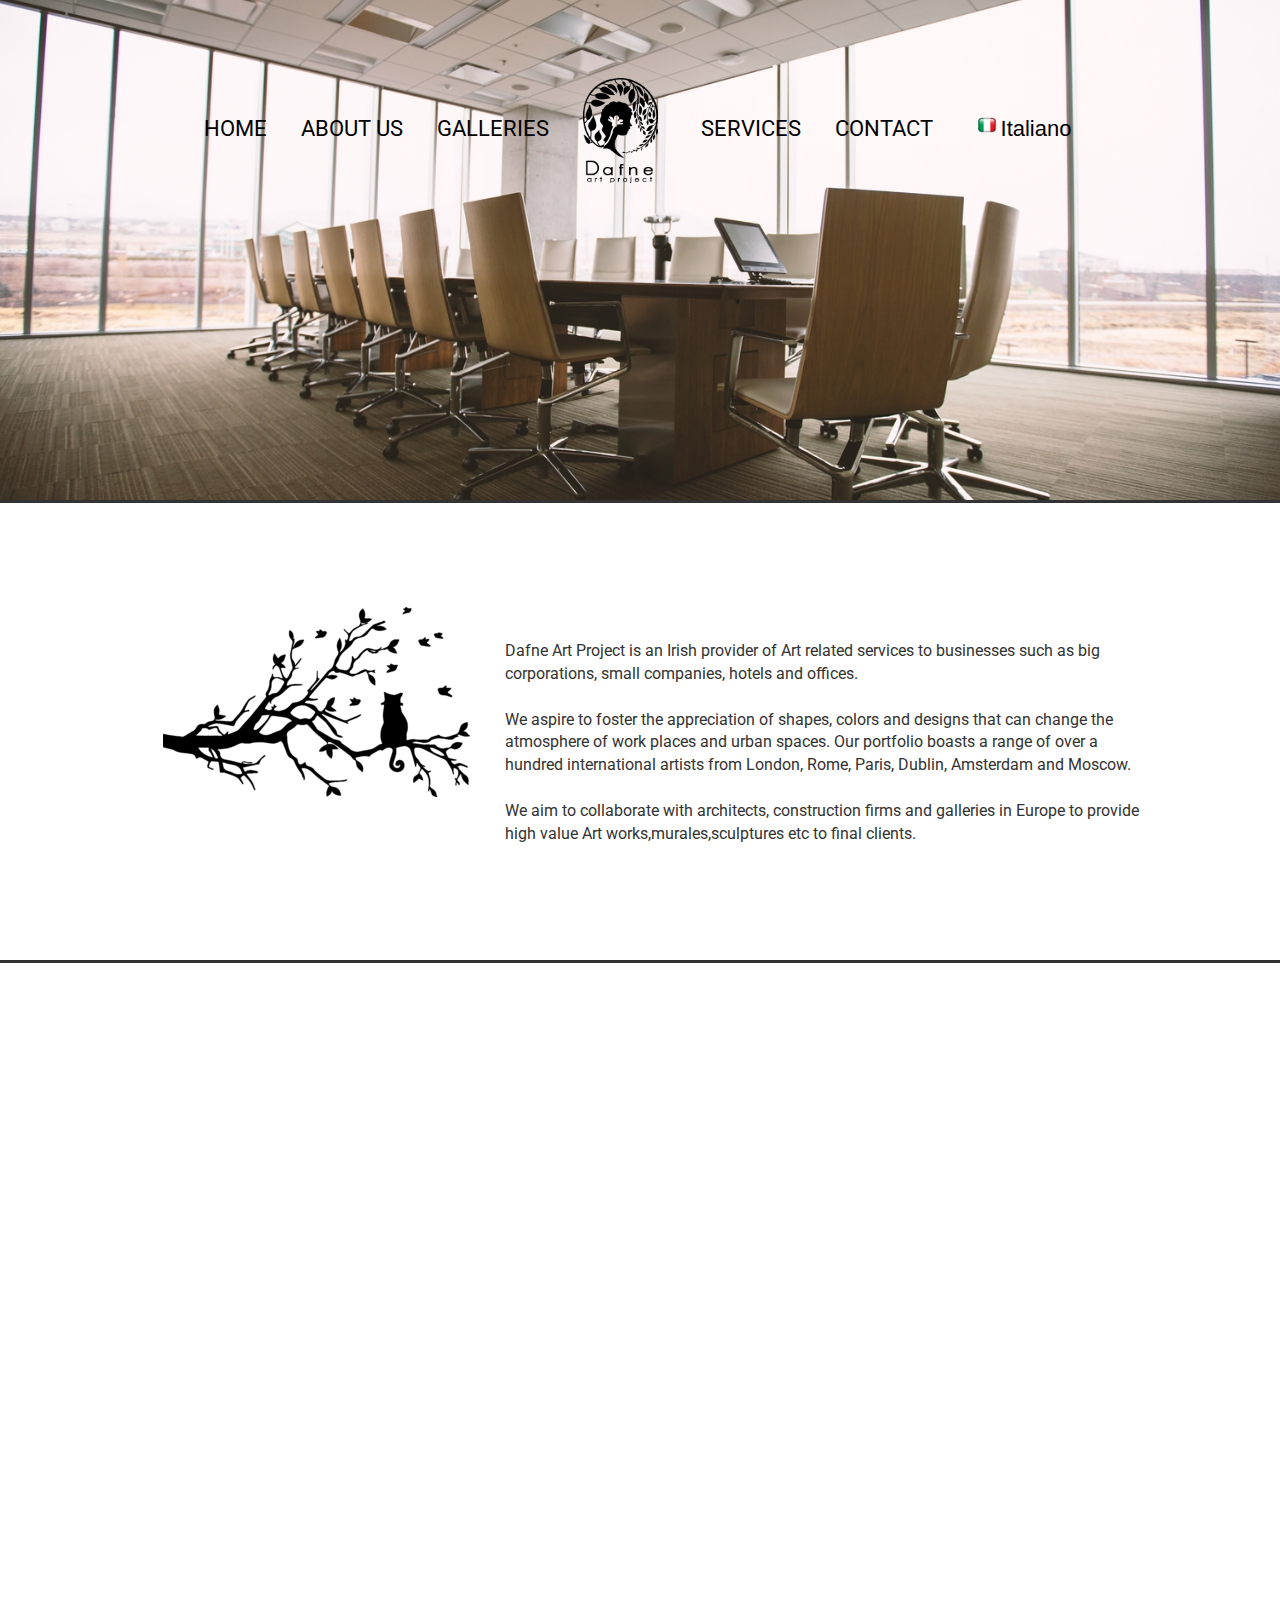
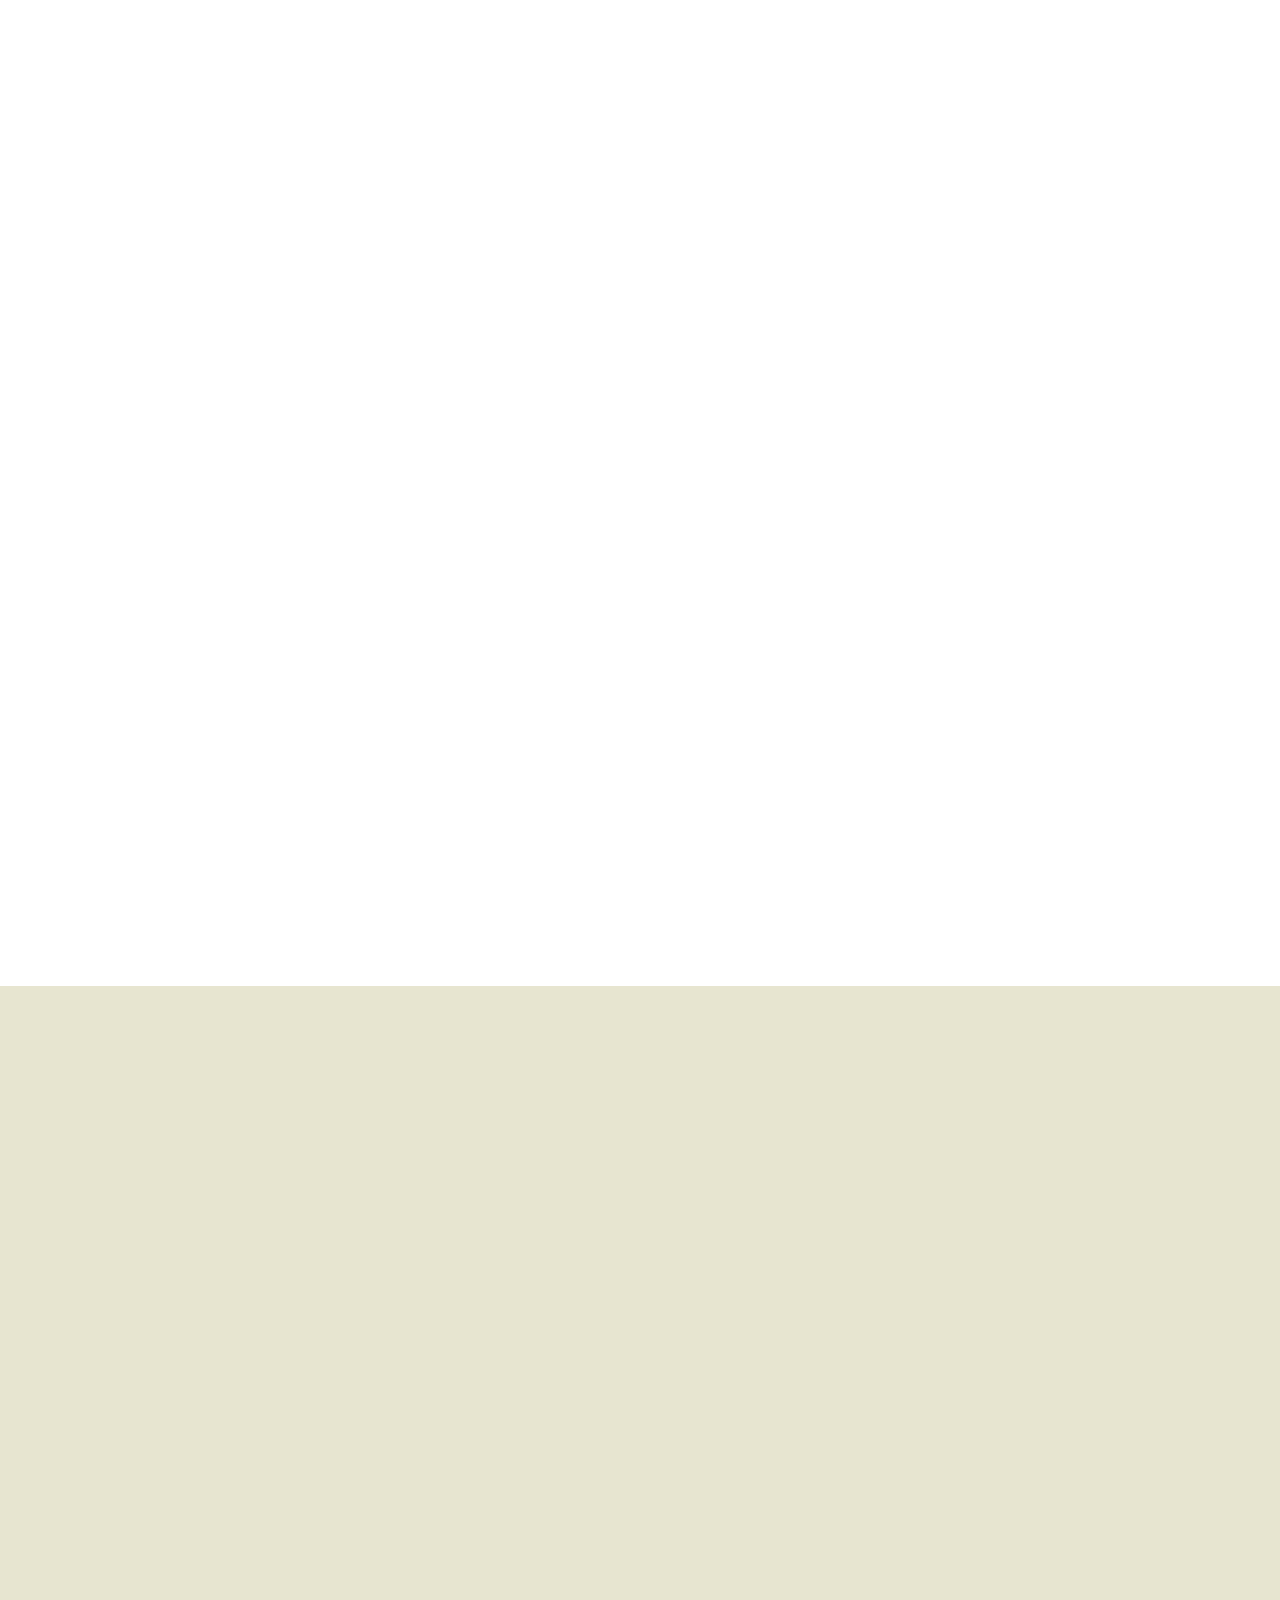
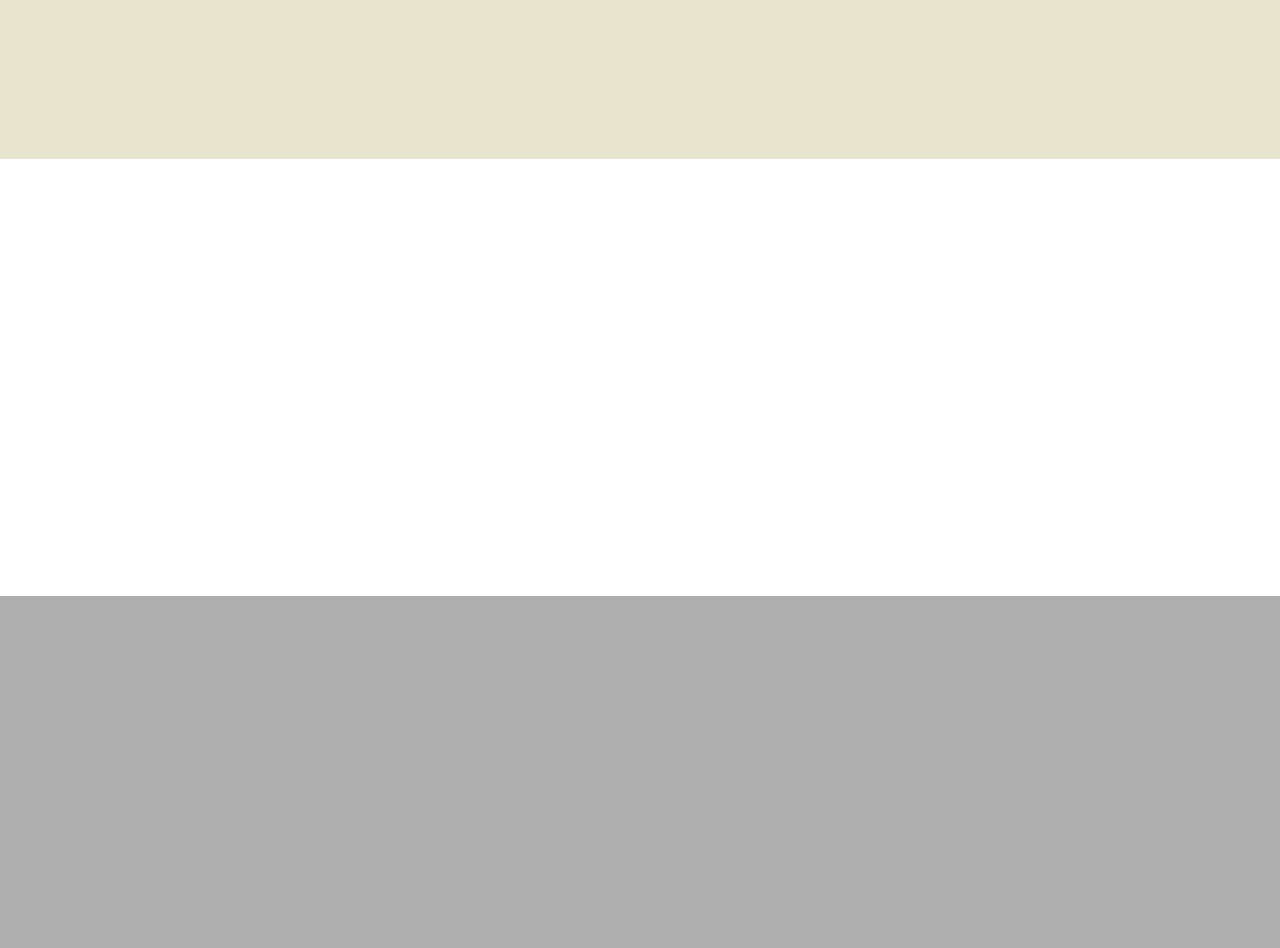
<file: index.html>
<!DOCTYPE HTML>
<html>
		<head>
		
		    <meta charset="utf-8">
			<meta http-equiv="X-UA-Compatible" content="IE=edge">
			<meta name="viewport" content="width=device-width, initial-scale=1.0, maximum-scale=1.0, user-scalable=no">
			
            <!-- Favicon -->
            <link rel="shortcut icon" type="image/x-icon" href="images/favicon.ico">
			<!-- Title -->
			<title>Dafne Art Projects</title>
			
			<!-- Bootstrap & Font-Awesome CSS -->
			<link rel="stylesheet" href="css/bootstrap.min.css" type='text/css'>
			<link rel="stylesheet" href="css/font-awesome.min.css" type='text/css'>
			
			<!-- Custom CSS -->
			<link rel="stylesheet" href="css/style.css" type='text/css'>
			<link rel="stylesheet" href="css/prettyPhoto.css" type='text/css'>
			<link rel="stylesheet" href="css/responsive.css" type='text/css'>
			
			<!-- Animation CSS -->
			<link href="css/animate.css" rel="stylesheet" type="text/css" media="all">
			
			<!-- Google Webfont
			<link href='http://fonts.googleapis.com/css?family=Noticia+Text:400,700' rel="stylesheet" type='text/css'> -->
            
            <link href="https://fonts.googleapis.com/css?family=Montserrat|Raleway|Roboto" rel="stylesheet"> 
			
			<!-- js files & script -->
			<script type="text/javascript" src="js/jquery-1.11.1.min.js"></script>
			<script type="text/javascript" src="js/hover_pack.js"></script>
			<script type="text/javascript">
								jQuery(document).ready(function($) {
									$(".scroll").click(function(event){		
										event.preventDefault();
										$('html,body').animate({scrollTop:$(this.hash).offset().top},1000);
									});
								});
			</script>
			<script type="text/javascript" src="js/move-top.js"></script>
			<script type="text/javascript" src="js/easing.js"></script>
			<script type="text/javascript" src="js/modernizr.js"></script>
			<script type="text/javascript" src="js/retina.js"></script>
			<script type="text/javascript" src="js/jquery.prettyPhoto.js"></script>
            <script type="text/javascript" src="js/myJS.js"></script>
			<script type="text/javascript" src="js/wow.min.js"></script>
			<script>
				 new WOW().init();
			</script>
            
                                                        <script>
function _(id){ return document.getElementById(id); }
function submitForm(){
	_("mybtn").disabled = true;
	_("status").innerHTML = 'please wait ...';
	var formdata = new FormData();
	formdata.append( "n", _("n").value );
	formdata.append( "e", _("e").value );
	formdata.append( "m", _("m").value );
	var ajax = new XMLHttpRequest();
	ajax.open( "POST", "example_parser.php" );
	ajax.onreadystatechange = function() {
		if(ajax.readyState == 4 && ajax.status == 200) {
			if(ajax.responseText == "success"){
				_("my_form").innerHTML = '<h2>Thanks '+_("n").value+', your message has been sent.</h2>';
			} else {
				_("status").innerHTML = ajax.responseText;
				_("mybtn").disabled = false;
			}
		}
	}
	ajax.send( formdata );
}
</script>
 <!--           
<!-- JQuery for SLIDESHOW-->	
 <!--  	<script>
$(document).ready(function(){
  $("#slideshow > div:gt(0)").hide();
  setInterval(function() {
    $("#slideshow > div:first")
      .fadeOut(2000)
      .next()
      .fadeIn(2000)
      .end()
      .appendTo("#slideshow");
  },9000);
});
	</script>
  -->          
            
			
		</head>
		<body>
            <header id="header"> <!-- Header Part -->
			<!-- this is dummy heading for W3-Validation approval you can remove it if you want -->
			<h2 class="w3-validation">For W3 Validation</h2>
			<!-- this is dummy heading for W3-Validation approval you can remove it if you want -->
					<div class="header">
						<div class="container">
								<!-- start-top-nav -->
								<div class="top-nav">
									<div class="top-header">
										<div class="responsive-logo">
										   <a href="index.html"><img src="images/logo.png" alt=""/></a>
										</div>
									</div>
									<nav class="nav">
                                        
                                                                                                                           
                                            
                                             <!-- language script-->
                                            <script type="text/javascript">
                                            
                                                    var button = document.getElementById("language");
                                                    button.addEventListener('click', function() {
                                                      if (button.getAttribute("data-text-swap") == button.innerHTML) {
                                                        button.innerHTML = button.getAttribute("data-text-original");
                                            <!--English Menu-->   
                                                    //document.getElementById("home").innerHTML = "HOME";     
                                            <!--English About US-->
                                                          document.getElementById("aboutUs1").innerHTML = "Dafne Art Project is an Irish provider of Art related services to businesses such as big corporations, small companies, hotels and offices.";
                                                          document.getElementById("aboutUs2").innerHTML = "We aspire to foster the appreciation of shapes, colors and designs that can change the atmosphere of work places and urban spaces. Our portfolio boasts a range of over a hundred international artists from London, Rome, Paris, Dublin, Amsterdam and Moscow.";
                                                          document.getElementById("aboutUs3").innerHTML = "We aim to collaborate with architects, construction firms and galleries in Europe to provide high value Art works,murales,sculptures etc to final clients.";
                                                          document.getElementById("language").style.backgroundImage = "url('images/flags/italianIcon20_16.png')";
                                            <!--English Quotes--> 
                                                          document.getElementById("languageQuotes").innerHTML = "Where the spirit does not work with the hand, there is no Art.";
                                            <!--Italian-->
                                                      } else {
                                                        button.setAttribute("data-text-original", button.innerHTML);
                                                        button.innerHTML = button.getAttribute("data-text-swap");
                                            <!--Italian Menu-->   
                                                    //document.getElementById("home").innerHTML="INIZIO";
                                           <!--Italian About US-->               
                                                          document.getElementById("aboutUs1").innerHTML = "Dafne Art Project e' una societa' irlandese che fornisce servizi correlati all'arte alle imprese, piccole compagnie, uffici professionali e alberghi.";
                                                          
                                                          document.getElementById("aboutUs2").innerHTML = " Cio` a cui aspiriamo e`incoraggiare l'apprezzamento di nuove forme, colori e design e dimostrare come riescano a cambiare l'atmosfera nei luoghi di lavoro e negli spazi urbani. Il nostro portfolio vanta piu` di cento artisti provenienti dalle principali capitali europee: Londra, Roma, Amsterdam, Parigi, Dublino ect";
                                                          
                                                          document.getElementById("aboutUs3").innerHTML ="Puntiamo a collaborare con architetti, arredatori d'interni e compagnie di costruzione a cui fornire opere d'arte di alto valore, murales, sculture megalitiche ect ai loro clienti.";
                                                        
                                                          document.getElementById("language").style.backgroundImage = "url('images/flags/britishIcon20_16.png')";
                                                          
                                            <!--Italian Quotes--> 
                                                          document.getElementById("languageQuotes").innerHTML = "Là où l'esprit ne travaille pas avec la main, il n'y a pas d'art.";
                                                      }
                                                    }, false);
 
                                            </script>
                                        
										<a id="menu-toggle" class="anchor-link" href="#"><img src="images/nav.png" alt="" /></a>
										<ul class="nav-list" id="menu">

   <!--MENU------------------------------------------------------------------------------------------------------------------------------->                                         
                                            <!--border css  border:1px grey solid; -->
											<li><a id="home" href="#"><span>Home</span></a></li>
											<li><a href="#about" class="scroll"><span>About US</span></a></li>
											<li><a href="#gallery" class="scroll"><span>Galleries</span></a></li>
											<!-- logo -->
											 <li class="logo"><a href="index.html"><img src="images/logo.png" alt=""/></a></li>
											<!-- logo -->
											<li><a href="#faq" class="scroll"><span>Services</span></a></li>
            <!--href="#contact"-->			<li><a href="#find" class="scroll"><span>Contact</span></a></li>
                                            <!-- language button-->
											<li><a  class="scroll"><span> 
                                        <button id="language" data-text-swap="English">Italiano</button></span></a></li>
                                             <!-- language script-->
                                            <script type="text/javascript">
                                            
                                                    var button = document.getElementById("language");
                                                    button.addEventListener('click', function() {
                                                      if (button.getAttribute("data-text-swap") == button.innerHTML) {
                                                        button.innerHTML = button.getAttribute("data-text-original");
                                            <!--English Menu-->   
                                                    //document.getElementById("home").innerHTML = "HOME";     
                                            <!--English About US-->
                                                          document.getElementById("aboutUs1").innerHTML = "Dafne Art Project is an Irish provider of Art related services to businesses such as big corporations, small companies, hotels and offices.";
                                                          document.getElementById("aboutUs2").innerHTML = "We aspire to foster the appreciation of shapes, colors and designs that can change the atmosphere of work places and urban spaces. Our portfolio boasts a range of over a hundred international artists from London, Rome, Paris, Dublin, Amsterdam and Moscow.";
                                                          document.getElementById("aboutUs3").innerHTML = "We aim to collaborate with architects, construction firms and galleries in Europe to provide high value Art works,murales,sculptures etc to final clients.";
                                                          document.getElementById("language").style.backgroundImage = "url('images/flags/italianIcon20_16.png')";
                                            <!--English Quotes--> 
                                                          document.getElementById("languageQuotes").innerHTML = "Where the spirit does not work with the hand, there is no Art.";
                                            <!--Italian-->
                                                      } else {
                                                        button.setAttribute("data-text-original", button.innerHTML);
                                                        button.innerHTML = button.getAttribute("data-text-swap");
                                            <!--Italian Menu-->   
                                                    //document.getElementById("home").innerHTML="INIZIO";
                                           <!--Italian About US-->               
                                                          document.getElementById("aboutUs1").innerHTML = "Dafne Art Project e' una societa' irlandese che fornisce servizi correlati all'arte alle imprese, piccole compagnie, uffici professionali e alberghi.";
                                                          
                                                          document.getElementById("aboutUs2").innerHTML = " Cio` a cui aspiriamo e`incoraggiare l'apprezzamento di nuove forme, colori e design e dimostrare come riescano a cambiare l'atmosfera nei luoghi di lavoro e negli spazi urbani. Il nostro portfolio vanta piu` di cento artisti provenienti dalle principali capitali europee: Londra, Roma, Amsterdam, Parigi, Dublino ect";
                                                          
                                                          document.getElementById("aboutUs3").innerHTML ="Puntiamo a collaborare con architetti, arredatori d'interni e compagnie di costruzione a cui fornire opere d'arte di alto valore, murales, sculture megalitiche ect ai loro clienti.";
                                                        
                                                          document.getElementById("language").style.backgroundImage = "url('images/flags/britishIcon20_16.png')";
                                                          
                                            <!--Italian Quotes--> 
                                                          document.getElementById("languageQuotes").innerHTML = "Là où l'esprit ne travaille pas avec la main, il n'y a pas d'art.";
                                                      }
                                                    }, false);
 
                                            </script>
        <!--language script-->
										</ul>
									</nav>
									<script type="text/javascript">
										  $(document).ready(function() {
										
											$('#menu-toggle').click(function () {
											  $('#menu').toggleClass('open');
											  e.preventDefault();
											});
											
										});
									</script>
								</div>
							<!-- End-top-nav -->
						</div>
					</div>
			</header>
            
    <!-- DELETE ON COMPLETION      
            <div id="Navigation-Header">
				<ul>
					<li><a class="Active" href="file:///C:/Users/Zonder/Desktop/Dafne/Page1-Home.html">Home</a></li>
					<li><a href="Page2-Fitness.html">Fitness</a></li>
					<li><a href="Page3-Nutrition.html">Nutrition </a></li>
					<li><a href="Page4-Articles.html">Articles</a></li>
				</ul>
			</div>

-->  
	<!-- about section------------------------------------------------------------------------------->			
            <section id="about-section"  style=" border-top-style:solid; border-bottom-style:solid;"> 
	
			<!-- this is dummy heading for W3-Validation approval you can remove it if you want -->
			<h2 class="w3-validation">For W3 Validation</h2>
			<!-- this is dummy heading for W3-Validation approval you can remove it if you want -->
	<!--Image about section-->	<!--	
					<div class="container-fluid">  
						<div class="row" id="about">
							<div class="col-md-6 about_left">
							     <a href="#" class="button-one about_btn button-type-one button-box">About Us</a>
							</div>
							<div class="col-md-6 about_right wow fadeInUp" data-wow-delay="0.0s"> 
 <!--Image about section-->	                               
								  <div class="about_text" >
                                      <br><br><br>
										<img src="images/tatto.png" class="img-responsive" style="float:left; margin: 35px 35px;" alt=""/>
										<!--<h3>Here you may write a shot intorduction about yourself comapny and what you do.</h3>---> 
                                        <br><br><br>
										<p id="aboutUs1">Dafne Art Project is an Irish provider of Art related services to businesses such as big corporations, small companies, hotels and offices.</p>
                                        <br>
										<p id="aboutUs2">We aspire to foster the appreciation of shapes, colors and designs that can change the atmosphere of work places and urban spaces. Our portfolio boasts a range of over a hundred international artists from London, Rome, Paris, Dublin, Amsterdam and Moscow.</p>
                                        <br>
                                        <p id="aboutUs3">We aim to collaborate with architects, construction firms and galleries in Europe to provide high value Art works,murales,sculptures etc to final clients.</p>
                                      <br> <br> <br> <br>  <br>
								  </div>
                <!--
							</div>
						</div> 
					 
					</div>
-->
            </section>


<!--END of About Section ---------------------------------------------------------------------------------------------------------------------->				
<!-- FIRST GALLERY ------------------------------------------------------------------------------------------------------------------------->
            
            <!-- 
            <section id="gallery-one-image-section">
                
                <!-- About Gallery Part -->
            
            <!--                
			<h2 class="w3-validation">For W3 Validation</h2>
					<div class="container-fluid">
					    <div class="row">
						    <div class="gallery-one-top wow fadeInLeft" data-wow-delay="0.0s">
								<ul class="about_gallery">
									<li>
										<div class="b-link-stripe b-animate-go thickbox"> <!-- Gallery one image no : 1 -->                   
    <!--              
												<img src="images/gallery-one-img1.jpg" class="gallery-one-image img-responsive" alt=""/> 
												<div class="b-wrapper">
														<div class="b-animate b-from-left b-delay03 ">
															<a href="images/about-gallery/1.jpg" rel="prettyPhoto[pp_gal]">
																<button class="zooming about-zooming md-trigger">
																		<img src="images/zoom.png" alt=""/>
																</button>
															</a>												
															<ul class="popup_links popup-links-button">
																<li><button><i class="link"></i></button></li>
																<li><button><i class="info"></i></button></li>
																<li><button><i class="like"></i></button></li>
															</ul>
														</div>
												</div>
										</div>
									</li>
									<li>
										<div class="b-link-stripe b-animate-go thickbox"> <!-- Gallery one image no : 2 -->                <!--   
												<img src="images/gallery-one-img2.jpg" class="gallery-one-image img-responsive" alt=""/>
												<div class="b-wrapper">
														<div class="b-animate b-from-left b-delay03 ">
															<a href="images/about-gallery/2.jpg" rel="prettyPhoto[pp_gal]">
																<button class="zooming about-zooming md-trigger">
																		<img src="images/zoom.png" alt=""/>
																</button>
															</a>
															<ul class="popup_links popup-links-button">
																<li><button><i class="link"></i></button></li>
																<li><button><i class="info"></i></button></li>
																<li><button><i class="like"></i></button></li>
															</ul>
														</div>
												</div>
										</div>
									</li>
									<li>
										<div class="b-link-stripe b-animate-go thickbox"> <!-- Gallery one image no : 3 -->                  <!--   
												<img src="images/gallery-one-img3.jpg" class="gallery-one-image img-responsive" alt=""/> 
												<div class="b-wrapper">
														<div class="b-animate b-from-left b-delay03 ">
														    <a href="images/about-gallery/3.jpg" rel="prettyPhoto[pp_gal]">
																<button class="zooming about-zooming md-trigger">
																		<img src="images/zoom.png" alt=""/>
																</button>
															</a>
															<ul class="popup_links popup-links-button">
																<li><button><i class="link"></i></button></li>
																<li><button><i class="info"></i></button></li>
																<li><button><i class="like"></i></button></li>
															</ul>
														</div>
												</div>
										</div>
									</li>
									<li>
										<div class="b-link-stripe b-animate-go thickbox"> <!-- Gallery one image no : 4 -->                 <!--   
												<img src="images/gallery-one-img4.jpg" class="gallery-one-image img-responsive" alt=""/>
												<div class="b-wrapper">
														<div class="b-animate b-from-left b-delay03 ">
															<a href="images/about-gallery/4.jpg" rel="prettyPhoto[pp_gal]">
																<button class="zooming about-zooming md-trigger">
																		<img src="images/zoom.png" alt=""/>
																</button>
															</a>
															<ul class="popup_links popup-links-button">
																<li><button><i class="link"></i></button></li>
																<li><button><i class="info"></i></button></li>
																<li><button><i class="like"></i></button></li>
															</ul>
														</div>
												</div>
										</div>
									</li>
									<li>
										<div class="b-link-stripe b-animate-go thickbox"> <!-- Gallery one image no : 5 -->                 <!--   
												<img src="images/gallery-one-img5.jpg" class="gallery-one-image img-responsive" alt=""/>
												<div class="b-wrapper">
														<div class="b-animate b-from-left b-delay03 ">
															<a href="images/about-gallery/5.jpg" rel="prettyPhoto[pp_gal]">
																<button class="zooming md-trigger">
																		<img src="images/zoom.png" alt=""/>
																</button>
															</a>
															<ul class="popup_links popup-links-button">
																<li><button><i class="link"></i></button></li>
																<li><button><i class="info"></i></button></li>
																<li><button><i class="like"></i></button></li>
															</ul>
														</div>
												</div>
										</div>
									</li>
									<li>
										<div class="b-link-stripe b-animate-go thickbox"> <!-- Gallery one image no : 6 -->                   <!--   
												<img src="images/gallery-one-img6.jpg" class="gallery-one-image img-responsive" alt=""/> 
												<div class="b-wrapper">
														<div class="b-animate b-from-left b-delay03 ">
															<a href="images/about-gallery/6.jpg" rel="prettyPhoto[pp_gal]">
																<button class="zooming about-zooming md-trigger">
																		<img src="images/zoom.png" alt=""/>
																</button>
															</a>
															<ul class="popup_links popup-links-button">
																<li><button><i class="link"></i></button></li>
																<li><button><i class="info"></i></button></li>
																<li><button><i class="like"></i></button></li>
															</ul>
														</div>
												</div>
										</div>
									</li>
								</ul>
								<div class="clearfix"></div>
							</div>
						</div>
						<div class="row">
							<div class="gallery-one-bottom">
								<ul class="about_gallery wow fadeInRight" data-wow-delay="0.3s">
									<li>
										<div class="b-link-stripe b-animate-go thickbox"> <!-- Gallery one image no : 7 -->                <!--   
												<img src="images/gallery-one-img7.jpg" class="gallery-one-image img-responsive" alt=""/>
												<div class="b-wrapper">
														<div class="b-animate b-from-left b-delay03 ">
														<a href="images/about-gallery/7.jpg" rel="prettyPhoto[pp_gal]">
															<button class="zooming about-zooming md-trigger">
																	<img src="images/zoom.png" alt=""/>
															</button>
														</a>
															<ul class="popup_links popup-links-button">
																<li><button><i class="link"></i></button></li>
																<li><button><i class="info"></i></button></li>
																<li><button><i class="like"></i></button></li>
															</ul>
														</div>
												</div>
										</div>
									</li>
									<li>
										<div class="b-link-stripe b-animate-go thickbox"> <!-- Gallery one image no : 8 -->                <!--   
												<img src="images/gallery-one-img8.jpg" class="gallery-one-image img-responsive" alt=""/>
												<div class="b-wrapper">
														<div class="b-animate b-from-left b-delay03 ">
															<a href="images/about-gallery/8.jpg" rel="prettyPhoto[pp_gal]">
																<button class="zooming about-zooming md-trigger">
																		<img src="images/zoom.png" alt=""/>
																</button>
															</a>
															<ul class="popup_links popup-links-button">
																<li><button><i class="link"></i></button></li>
																<li><button><i class="info"></i></button></li>
																<li><button><i class="like"></i></button></li>
															</ul>
														</div>
												</div>
										</div>
									</li>
									<li>
										<div class="b-link-stripe b-animate-go thickbox"> <!-- Gallery one image no : 9 -->                    <!--   
												<img src="images/gallery-one-img9.jpg" class="gallery-one-image img-responsive" alt=""/>
												<div class="b-wrapper">
														<div class="b-animate b-from-left b-delay03 ">
															<a href="images/about-gallery/9.jpg" rel="prettyPhoto[pp_gal]">
																<button class="zooming about-zooming md-trigger">
																		<img src="images/zoom.png" alt=""/>
																</button>
															</a>
															<ul class="popup_links popup-links-button">
																<li><button><i class="link"></i></button></li>
																<li><button><i class="info"></i></button></li>
																<li><button><i class="like"></i></button></li>
															</ul>
														</div>
												</div>
										</div>
									</li>
									<li>
										<div class="b-link-stripe b-animate-go thickbox"> <!-- Gallery one image no : 10 -->                     <!--   
												<img src="images/gallery-one-img10.jpg" class="gallery-one-image img-responsive" alt=""/>
												<div class="b-wrapper">
														<div class="b-animate b-from-left b-delay03 ">
															<a href="images/about-gallery/10.jpg" rel="prettyPhoto[pp_gal]">
																<button class="zooming about-zooming md-trigger">
																		<img src="images/zoom.png" alt=""/>
																</button>
															</a>
															<ul class="popup_links popup-links-button">
																<li><button><i class="link"></i></button></li>
																<li><button><i class="info"></i></button></li>
																<li><button><i class="like"></i></button></li>
															</ul>
														</div>
												</div>
										</div>
									</li>
									<li>
										<div class="b-link-stripe b-animate-go thickbox"> <!-- Gallery one image no : 11 -->                    <!--   
												<img src="images/gallery-one-img11.jpg" class="gallery-one-image img-responsive" alt=""/>
												<div class="b-wrapper">
														<div class="b-animate b-from-left b-delay03 ">
														<a href="images/about-gallery/11.jpg" rel="prettyPhoto[pp_gal]">
															<button class="zooming about-zooming md-trigger">
																	<img src="images/zoom.png" alt=""/>
															</button>
														</a>
															<ul class="popup_links popup-links-button">
																<li><button><i class="link"></i></button></li>
																<li><button><i class="info"></i></button></li>
																<li><button><i class="like"></i></button></li>
															</ul>
														</div>
												</div>
										</div>
									</li>
									<li>
										<div class="b-link-stripe b-animate-go thickbox"> <!-- Gallery one image no : 12 -->                <!--   
												<img src="images/gallery-one-img12.jpg" class="gallery-one-image img-responsive" alt=""/>
												<div class="b-wrapper">
														<div class="b-animate b-from-left b-delay03 ">
															<a href="images/about-gallery/12.jpg" rel="prettyPhoto[pp_gal]">
																<button class="zooming about-zooming md-trigger">
																		<img src="images/zoom.png" alt=""/>
																</button>
															</a>
															<ul class="popup_links popup-links-button">
																<li><button><i class="link"></i></button></li>
																<li><button><i class="info"></i></button></li>
																<li><button><i class="like"></i></button></li>
															</ul>
														</div>
												</div>
										</div>
									</li>
								</ul>
								<div class="clearfix"></div>
							</div>
						</div>	
					</div>
            </section>
<!-- END OF FIRST GALLERY --------------------------------------------------------------------------------------------------------------------->
            
           
<!-- TEAM SECTION ----------------------------------------------------------------------------------------------------------------------------->   		
			<section id="team-section"> <!-- Team Section -->
			
			<!-- this is dummy heading for W3-Validation approval you can remove it if you want -->
			<h2 class="w3-validation">For W3 Validation</h2>
			<!-- this is dummy heading for W3-Validation approval you can remove it if you want -->
			
				<div class="container-fluid">
					<div class="row">
					    <div class="team">
							<div class='team_div'>
								    <div class="col-md-4 team-grid-1 wow fadeInLeft" data-wow-delay="0.3s">
									    <a href="#" class="button-one team_btn button-type-one button-box">Team</a>
								    </div>
							        <div class="col-md-4 team-grid-2 wow fadeInUp"  data-wow-delay="0.0s"> </div>
									<div class="col-md-4 team-grid-3 wow fadeInRight" style="background-color:#e7e5d0" data-wow-delay="0.3s">
											<h3>Vadim Malakhovski</h3> <!-- Team Member One -->
											<p>Vadim is not part of the team but for the purpose of demostration he features here in this slot of a team member.</p>
											<p>Obviously this picture will be deleted upon the completion of this project. I would love to write more but I do not have any idea of what to write. I just need some text to see how it all looks together. BTW a reminder DO NOT forget to change the links</p>
											 <ul class="social">
												<li><a href="https://www.facebook.com/dafneartproject/"> <i class="fb"> </i> </a></li>
												<li><a href=""><i class="tw"> </i> </a></li>
												<li><a href=""><i class="tumb"> </i> </a></li>
												<li><a href=""><i class="linked"> </i> </a></li>
												<li><a href=""><i class="pinterest"> </i> </a></li>
												<li><a href=""><i class="google"> </i> </a></li>
											</ul> 
									</div>
						            <div class="clearfix"> </div>
						    </div>
						</div>
					</div>
					<div class="row">
					    <div class="team">
							<div class='team_div'>
                               
                                <!--col-md-4 team-grid-5 team_grid1-->
							        <div class="col-md-4 team-grid-5 team_grid3 wow fadeInRight" data-wow-delay="0.3s">
                                        
                                      <h1 style="color:black"><a href="http://theandiamoworld.com/">Andiamo! World </a></h1> 
                                        <br> <br> 
                                       <p>Our First Partner can go in here</p>
										<p>Again just a short introduction about the partner. Need to add the link to different social media websites and make the emails deliver to the correct addresses</p>   
                                         <br>
                                     <ul class="social">
											<li><a href="https://www.facebook.com/dafneartproject/"> <i class="fb"> </i> </a></li>
											<li><a href=""><i class="tw"> </i> </a></li>
											<li><a href=""><i class="tumb"> </i> </a></li>
											<li><a href=""><i class="linked"> </i> </a></li>
											<li><a href=""><i class="pinterest"> </i> </a></li>
											<li><a href=""><i class="google"> </i> </a></li>
										</ul> 
									    <label class="arrow-icon1  arrow-icon1-r"> </label>
							        </div>
                                
								    <div class="col-md-4 team-grid-5 team_grid1 wow fadeInLeft" style="background-color:white;" data-wow-delay="0.3s">
                                        <div >
                                       
                                        <div class="partners-logo" ></div>
                                      
									   
                                        </div>
									    <h3>Roberto Scalamandre` Studio Progetti</h3> <!-- Team Member Two -->
									    <p>Our Second Partner can go in here</p>
										<p>Again just a short introduction about the partner. Need to add the link to different social media websites and make the emails deliver to the correct addresses</p>
										<ul class="social">
											<li><a href="https://www.facebook.com/dafneartproject/"> <i class="fb"> </i> </a></li>
											<li><a href=""><i class="tw"> </i> </a></li>
											<li><a href=""><i class="tumb"> </i> </a></li>
											<li><a href=""><i class="linked"> </i> </a></li>
											<li><a href=""><i class="pinterest"> </i> </a></li>
											<li><a href=""><i class="google"> </i> </a></li>
										</ul> 
									    <label class="arrow-icon1  arrow-icon1-r"> </label>
								    </div>
                                <!--col-md-4 team-grid-5 team_grid1 -->
								          <div class="col-md-4 team-grid-5 team_grid3   wow fadeInRight"  data-wow-delay="0.3s">
                                        
                                      <h1 style="color:black"><a href="http://europartnerships.co.uk/">Europartnerships Ltd</a></h1> 
                                        <br> <br> 
                                       <p>Our First Partner can go in here</p>
										<p>Again just a short introduction about the partner. Need to add the link to different social media websites and make the emails deliver to the correct addresses</p>   
                                         <br>
                                     <ul class="social">
											<li><a href="https://www.facebook.com/dafneartproject/"> <i class="fb"> </i> </a></li>
											<li><a href=""><i class="tw"> </i> </a></li>
											<li><a href=""><i class="tumb"> </i> </a></li>
											<li><a href=""><i class="linked"> </i> </a></li>
											<li><a href=""><i class="pinterest"> </i> </a></li>
											<li><a href=""><i class="google"> </i> </a></li>
										</ul> 
									    <label class="arrow-icon1  arrow-icon1-r"> </label>
							       
                                
                                         <!--
									    <h3>Our Partners</h3>
                                        <div class="partner1">
                                        <div class="partners-logo"></div>
                                        
									    <p>Roberto Scalamandre` Studio Progetti</p>
                                        </div>
                                    
                                        <div class="partner1">
                                        <p><a href="http://theandiamoworld.com/">Andiamo! World </a></p>
                                        </div>
                                       <div class="partner1">
                                        <p><a href="http://europartnerships.co.uk/">Europartnerships Ltd</a></p>
                                        </div>
                                       
										<div class="newsletter-div">
										    <form class="newsletter">
											    <input type="text" placeholder="Insert Email" >
											    <input type="submit" value="Submit">
										    </form>
										</div>
                                            -->
									</div>
								<div class="clearfix"> </div>
							</div>
                        </div>
					</div>
				</div>
			</section>
<!--END OFTEAM SECTION -------------------------------------------------------------------------------------------------------------------------->

            
            <!-- TESTIMONIALS ----------------------------------------------------------------------------------------------------------------------------->            
			<section id="testimonial-section"> <!-- Testimonial Section -->
			
			<!-- this is dummy heading for W3-Validation approval you can remove it if you want -->
			<h2 class="w3-validation">For W3 Validation</h2>
			<!-- this is dummy heading for W3-Validation approval you can remove it if you want -->
			
					 <div class="testimonial wow bounceIn" data-wow-delay="0.0s" id="faq">
							<div class="container">
									<div class="row">
									    <div class="test_wrap">
											<span class="quotes"></span><p id="languageQuotes">Where the spirit does not work with the hand, there is no Art</p><span class="quotes-down"></span>
											<h4 style="color:white">- Leonardo Da Vinci -</h4>
											<div class="clearfix"> </div>
									    </div>
									</div>
							</div>
                     </div>
			</section>
<!-- END OF TESTIMONIALS ----------------------------------------------------------------------------------------------------------------------> 
            
            
<!-- TWITER/NEWS SECTION ------------------------------------------------------------------------------------------------------------------------>   <!--          
		<section id="twitter-section"> <!-- Twitter Section -->
			
			<!-- this is dummy heading for W3-Validation approval you can remove it if you want -->  	<!-- 
			<h2 class="w3-validation">For W3 Validation</h2>
			<!-- this is dummy heading for W3-Validation approval you can remove it if you want -->  	<!-- 
			
			        <div class="twitter-div wow bounceInUp"  data-wow-delay="0.0s" id="find">
						<div class="container" >
							<div class="row">
							    <!--<i class="tw_icon"> </i> -->  
                               <!--<i><h1 style="color:black;">Our Partners</h1></i> -->   	<!-- 
                              <br> <br><br> <br>
                                        <div class="partner1 ">
                                       
                                        <div class="partners-logo" ></div>
                                      
									    <p>Roberto Scalamandre` Studio Progetti</p>
                                        </div>
                                
                                        <div class="partner1" >
                                        <p><a href="http://theandiamoworld.com/">Andiamo! World </a></p>
                                        </div>
                                
                                       <div class="partner1">
                                        <p><a href="http://europartnerships.co.uk/">Europartnerships Ltd</a></p>    
                                        </div>

							</div>
                            <br> <br><br> <br> 
						</div>
                    </div>
			</section>
<!-- END OF TWITER/NEWS SECTION ---------------------------------------------------------------------------------------------------------------->            
<!-- IMAGE-LINKS  GALLERY SECTION 2 ----------------------------------------------------------------------------------------------------------->            	
			<section id="gallery-two-image-section" > <!-- Gallery Two Section -->
			
			<!-- this is dummy heading for W3-Validation approval you can remove it if you want -->
			<h2 class="w3-validation">For W3 Validation</h2>
			<!-- this is dummy heading for W3-Validation approval you can remove it if you want -->
			
				<div  class="container-fluidgallery wow fadeInDown" data-wow-delay="0.0s" id="gallery">
					        <div  style="border: 5px solid grey;" class="row">
								    <div class="gallery-title">
									    <a href="#" class="button-one gallery_btn button-type-one button-box">Galleries</a>
								    </div>
									<div class="gallery-two-row-one">
											<ul class="gallery-grid-one gallery-grid-box">
												<li>
													<div onclick="show('id1');" class="b-link-stripe b-animate-go thickbox"> <!-- Gallery image no : 1 -->
															<img  src="images/gallery-two-img1.jpg" class="gallery-two-image img-responsive" alt=""/>
														<div class="b-wrapper">
																<div class="b-animate b-from-left b-delay03 ">
																	<a >
                                                                   
                                                                        <!--
																		<button class="zooming md-trigger">
																			<img src="images/zoom.png" alt=""/>
																		</button>

 href="images/photo-gallery/image-1.jpg" 
rel="prettyPhoto[pp_gal]"
                                                                        -->
																	</a>
                                                                     <h3 style="color:black;"><br><br><br>Art for Companies</h3>
																	
																	<!--
																	<ul class="popup_links gallery-two-popup-links">
																		<li><button><i class="link"></i></button></li>
																		<li><button><i class="info"></i></button></li>
																		<li><button><i class="like"></i></button></li>
																	</ul>
                                                                        -->
																</div>
														</div>
													</div>
												</li>
												<li>
													<div onclick="show('id2');" class="b-link-stripe b-animate-go thickbox"> <!-- Gallery image no : 2 -->
															<img src="images/gallery-one-img5.jpg" class="gallery-two-image img-responsive" alt=""/>
														<div class="b-wrapper">
																<div class="b-animate b-from-left b-delay03 ">
																	<a  >
                                                                  
																		 <!--
																		<button class="zooming md-trigger">
																			<img src="images/zoom.png" alt=""/>
																		</button>

href="images/photo-gallery/image-2.jpg" rel="prettyPhoto[pp_gal]"
                                                                        -->
																	</a>
                                                                    <h3 style="color:black;"><br><br><br>Art for Professional Offices</h3>
																	<!--
																	<ul class="popup_links gallery-two-popup-links">
																		<li><button><i class="link"></i></button></li>
																		<li><button><i class="info"></i></button></li>
																		<li><button><i class="like"></i></button></li>
																	</ul>
                                                                        -->
																</div>
														</div>
													</div>
												</li>
												<li>
													<div  onclick="show('id3');" class="b-link-stripe b-animate-go thickbox"> <!-- Gallery image no : 3 -->
															<img src="images/gallery-two-img3.jpg" class="gallery-two-image img-responsive" alt=""/>
														<div class="b-wrapper">
																<div class="b-animate b-from-left b-delay03 ">
																	<a  >
                                                                   
																		 <!--
																		<button class="zooming md-trigger">
																			<img src="images/zoom.png" alt=""/>
																		</button>

href="images/photo-gallery/image-3.jpg" rel="prettyPhoto[pp_gal]"
                                                                        -->
																	</a>
                                                                    <h3 style="color:black;"><br><br><br>Art for Public Spaces</h3>
                                                                    <!--
																	<ul class="popup_links gallery-two-popup-links">
																		<li><button><i class="link"></i></button></li>
																		<li><button><i class="info"></i></button></li>
																		<li><button><i class="like"></i></button></li>
																	</ul>
                                                                        -->
																</div>
														</div>
													</div>
												</li>											
												
											</ul>
											<div class="clearfix"></div>
									</div>
							</div>
                    
 <!--HIDE/DISPLAY SCRIPT-->                   
                    
                    <script type="text/javascript">
function show(elementId) { 
 document.getElementById("id1").style.display="none";
 document.getElementById("id2").style.display="none";
 document.getElementById("id3").style.display="none";
 document.getElementById(elementId).style.display="block";
}
</script>

 
                
<!--1 Gallery to apper ART FOR COMPANIES--------------------------------------------------------------------->
             
                  
                
<!--END OF 1 Gallery to apper ART FOR COMPANIES --------------------------------------------------------------------->
                
                <!--2 Gallery to apper ART FOR PROFESSIONAL OFFICES --------------------------------------------------------------------->
                            <!--my global div-->      
                    <div id="id2"  style="display:none">
                    
							<!-- Second gallery xfirst ------------------------------------------------------------------------------------------------------------------------->
			<h2 class="w3-validation">For W3 Validation</h2>
					<div class="container-fluid">
					    <div class="row">
						    <div class="gallery-one-top wow fadeInLeft" data-wow-delay="0.0s">
								<ul class="about_gallery">
									<li>
										<div class="b-link-stripe b-animate-go thickbox"> <!-- Gallery one image no : 1 -->
												<img src="images/gallery-one-img1.jpg" class="gallery-one-image img-responsive" alt=""/> 
												<div class="b-wrapper">
														<div class="b-animate b-from-left b-delay03 ">
															<a href="images/about-gallery/1.jpg" rel="prettyPhoto[pp_gal]">
																<button class="zooming about-zooming md-trigger">
																		<img src="images/zoom.png" alt=""/>
																</button>
															</a>												
															<ul class="popup_links popup-links-button">
																<li><button><i class="link"></i></button></li>
																<li><button><i class="info"></i></button></li>
																<li><button><i class="like"></i></button></li>
															</ul>
														</div>
												</div>
										</div>
									</li>
									<li>
										<div class="b-link-stripe b-animate-go thickbox"> <!-- Gallery one image no : 2 -->
												<img src="images/gallery-one-img2.jpg" class="gallery-one-image img-responsive" alt=""/>
												<div class="b-wrapper">
														<div class="b-animate b-from-left b-delay03 ">
															<a href="images/about-gallery/2.jpg" rel="prettyPhoto[pp_gal]">
																<button class="zooming about-zooming md-trigger">
																		<img src="images/zoom.png" alt=""/>
																</button>
															</a>
															<ul class="popup_links popup-links-button">
																<li><button><i class="link"></i></button></li>
																<li><button><i class="info"></i></button></li>
																<li><button><i class="like"></i></button></li>
															</ul>
														</div>
												</div>
										</div>
									</li>
									<li>
										<div class="b-link-stripe b-animate-go thickbox"> <!-- Gallery one image no : 3 -->
												<img src="images/gallery-one-img3.jpg" class="gallery-one-image img-responsive" alt=""/> 
												<div class="b-wrapper">
														<div class="b-animate b-from-left b-delay03 ">
														    <a href="images/about-gallery/3.jpg" rel="prettyPhoto[pp_gal]">
																<button class="zooming about-zooming md-trigger">
																		<img src="images/zoom.png" alt=""/>
																</button>
															</a>
															<ul class="popup_links popup-links-button">
																<li><button><i class="link"></i></button></li>
																<li><button><i class="info"></i></button></li>
																<li><button><i class="like"></i></button></li>
															</ul>
														</div>
												</div>
										</div>
									</li>
									<li>
										<div class="b-link-stripe b-animate-go thickbox"> <!-- Gallery one image no : 4 -->
												<img src="images/gallery-one-img4.jpg" class="gallery-one-image img-responsive" alt=""/>
												<div class="b-wrapper">
														<div class="b-animate b-from-left b-delay03 ">
															<a href="images/about-gallery/4.jpg" rel="prettyPhoto[pp_gal]">
																<button class="zooming about-zooming md-trigger">
																		<img src="images/zoom.png" alt=""/>
																</button>
															</a>
															<ul class="popup_links popup-links-button">
																<li><button><i class="link"></i></button></li>
																<li><button><i class="info"></i></button></li>
																<li><button><i class="like"></i></button></li>
															</ul>
														</div>
												</div>
										</div>
									</li>
									<li>
										<div class="b-link-stripe b-animate-go thickbox"> <!-- Gallery one image no : 5 -->
												<img src="images/gallery-one-img5.jpg" class="gallery-one-image img-responsive" alt=""/>
												<div class="b-wrapper">
														<div class="b-animate b-from-left b-delay03 ">
															<a href="images/about-gallery/5.jpg" rel="prettyPhoto[pp_gal]">
																<button class="zooming md-trigger">
																		<img src="images/zoom.png" alt=""/>
																</button>
															</a>
															<ul class="popup_links popup-links-button">
																<li><button><i class="link"></i></button></li>
																<li><button><i class="info"></i></button></li>
																<li><button><i class="like"></i></button></li>
															</ul>
														</div>
												</div>
										</div>
									</li>
									<li>
										<div class="b-link-stripe b-animate-go thickbox"> <!-- Gallery one image no : 6 -->
												<img src="images/gallery-one-img6.jpg" class="gallery-one-image img-responsive" alt=""/> 
												<div class="b-wrapper">
														<div class="b-animate b-from-left b-delay03 ">
															<a href="images/about-gallery/6.jpg" rel="prettyPhoto[pp_gal]">
																<button class="zooming about-zooming md-trigger">
																		<img src="images/zoom.png" alt=""/>
																</button>
															</a>
															<ul class="popup_links popup-links-button">
																<li><button><i class="link"></i></button></li>
																<li><button><i class="info"></i></button></li>
																<li><button><i class="like"></i></button></li>
															</ul>
														</div>
												</div>
										</div>
									</li>
								</ul>
								<div class="clearfix"></div>
							</div>
						</div>
						<div class="row">
							<div class="gallery-one-bottom">
								<ul class="about_gallery wow fadeInRight" data-wow-delay="0.3s">
									<li>
										<div class="b-link-stripe b-animate-go thickbox"> <!-- Gallery one image no : 7 -->
												<img src="images/gallery-one-img7.jpg" class="gallery-one-image img-responsive" alt=""/>
												<div class="b-wrapper">
														<div class="b-animate b-from-left b-delay03 ">
														<a href="images/about-gallery/7.jpg" rel="prettyPhoto[pp_gal]">
															<button class="zooming about-zooming md-trigger">
																	<img src="images/zoom.png" alt=""/>
															</button>
														</a>
															<ul class="popup_links popup-links-button">
																<li><button><i class="link"></i></button></li>
																<li><button><i class="info"></i></button></li>
																<li><button><i class="like"></i></button></li>
															</ul>
														</div>
												</div>
										</div>
									</li>
									<li>
										<div class="b-link-stripe b-animate-go thickbox"> <!-- Gallery one image no : 8 -->
												<img src="images/gallery-one-img8.jpg" class="gallery-one-image img-responsive" alt=""/>
												<div class="b-wrapper">
														<div class="b-animate b-from-left b-delay03 ">
															<a href="images/about-gallery/8.jpg" rel="prettyPhoto[pp_gal]">
																<button class="zooming about-zooming md-trigger">
																		<img src="images/zoom.png" alt=""/>
																</button>
															</a>
															<ul class="popup_links popup-links-button">
																<li><button><i class="link"></i></button></li>
																<li><button><i class="info"></i></button></li>
																<li><button><i class="like"></i></button></li>
															</ul>
														</div>
												</div>
										</div>
									</li>
									<li>
										<div class="b-link-stripe b-animate-go thickbox"> <!-- Gallery one image no : 9 -->
												<img src="images/gallery-one-img9.jpg" class="gallery-one-image img-responsive" alt=""/>
												<div class="b-wrapper">
														<div class="b-animate b-from-left b-delay03 ">
															<a href="images/about-gallery/9.jpg" rel="prettyPhoto[pp_gal]">
																<button class="zooming about-zooming md-trigger">
																		<img src="images/zoom.png" alt=""/>
																</button>
															</a>
															<ul class="popup_links popup-links-button">
																<li><button><i class="link"></i></button></li>
																<li><button><i class="info"></i></button></li>
																<li><button><i class="like"></i></button></li>
															</ul>
														</div>
												</div>
										</div>
									</li>
									<li>
										<div class="b-link-stripe b-animate-go thickbox"> <!-- Gallery one image no : 10 -->
												<img src="images/gallery-one-img10.jpg" class="gallery-one-image img-responsive" alt=""/>
												<div class="b-wrapper">
														<div class="b-animate b-from-left b-delay03 ">
															<a href="images/about-gallery/10.jpg" rel="prettyPhoto[pp_gal]">
																<button class="zooming about-zooming md-trigger">
																		<img src="images/zoom.png" alt=""/>
																</button>
															</a>
															<ul class="popup_links popup-links-button">
																<li><button><i class="link"></i></button></li>
																<li><button><i class="info"></i></button></li>
																<li><button><i class="like"></i></button></li>
															</ul>
														</div>
												</div>
										</div>
									</li>
									<li>
										<div class="b-link-stripe b-animate-go thickbox"> <!-- Gallery one image no : 11 -->
												<img src="images/gallery-one-img11.jpg" class="gallery-one-image img-responsive" alt=""/>
												<div class="b-wrapper">
														<div class="b-animate b-from-left b-delay03 ">
														<a href="images/about-gallery/11.jpg" rel="prettyPhoto[pp_gal]">
															<button class="zooming about-zooming md-trigger">
																	<img src="images/zoom.png" alt=""/>
															</button>
														</a>
															<ul class="popup_links popup-links-button">
																<li><button><i class="link"></i></button></li>
																<li><button><i class="info"></i></button></li>
																<li><button><i class="like"></i></button></li>
															</ul>
														</div>
												</div>
										</div>
									</li>
									<li>
										<div class="b-link-stripe b-animate-go thickbox"> <!-- Gallery one image no : 12 -->
												<img src="images/gallery-one-img12.jpg" class="gallery-one-image img-responsive" alt=""/>
												<div class="b-wrapper">
														<div class="b-animate b-from-left b-delay03 ">
															<a href="images/about-gallery/12.jpg" rel="prettyPhoto[pp_gal]">
																<button class="zooming about-zooming md-trigger">
																		<img src="images/zoom.png" alt=""/>
																</button>
															</a>
															<ul class="popup_links popup-links-button">
																<li><button><i class="link"></i></button></li>
																<li><button><i class="info"></i></button></li>
																<li><button><i class="like"></i></button></li>
															</ul>
														</div>
												</div>
										</div>
									</li>
								</ul>
								<div class="clearfix"></div>
							</div>
						</div>	
					</div>
                    </div>
                    
                </div>
            </section>
<!-- END OF FIRST GALLERY --------------------------------------------------------------------------------------------------------------------->
            

                    
                    
<!--2 Gallery to apper ART FOR COMPANIES--------------------------------------------------------------------->
                
                
                
                
                
     
                
                
                
                
                
 <!--END OF 2 Gallery to apper ART FOR COMPANIES--------------------------------------------------------------------->  
                
                
                
                
<!--2 Gallery to apper ART FOR Public Spaces--------------------------------------------------------------------->
                   <!--my global div-->      
                    <div id="id3"  style="display:none">
                    
							<div  class="row">
							    <div   class="col-md-12">
								    <div class="gallery-two-row-two wow fadeInLeft">
									    <ul    class="gallery-grid-two gallery-grid-box">
										    <li>
												<div class="b-link-stripe b-animate-go thickbox"> <!-- Gallery image no : 4 -->
                

													    <img src="images/gallery-two-img4.jpg" class="gallery-two-image img-responsive" alt=""/>
														<div class="b-wrapper">
															<div class="b-animate b-from-left b-delay03 ">
																	<a href="images/photo-gallery/image-4.jpg" rel="prettyPhoto[pp_gal]">
																		<button class="zooming md-trigger">
																				<img src="images/zoom.png" alt=""/>
																		</button>
																	</a>
																<ul class="popup_links gallery-two-popup-links">
																	<li><button><i class="link"></i></button></li>
															        <li><button><i class="info"></i></button></li>
															        <li><button><i class="like"></i></button></li>
																</ul>
															</div>
														</div>
												</div>
										    </li>
											<li>
												<div class="b-link-stripe b-animate-go thickbox"> <!-- Gallery image no : 5 -->
                
													    <img src="images/gallery-two-img5.jpg" class="gallery-two-image img-responsive" alt=""/>
														<div class="b-wrapper">
															<div class="b-animate b-from-left b-delay03 ">
																	<a href="images/photo-gallery/image-5.jpg" rel="prettyPhoto[pp_gal]">
																		<button class="zooming md-trigger">
																				<img src="images/zoom.png" alt=""/>
																		</button>
																	</a>
																<ul class="popup_links gallery-two-popup-links">
																	<li><button><i class="link"></i></button></li>
															        <li><button><i class="info"></i></button></li>
															        <li><button><i class="like"></i></button></li>
																</ul>
															</div>
														</div>
												</div>
										    </li>
											<li>
												<div class="b-link-stripe b-animate-go thickbox"> <!-- Gallery image no : 6 -->
        
													    <img src="images/gallery-two-img6.jpg" class="gallery-two-image img-responsive" alt=""/>
														<div class="b-wrapper">
															<div class="b-animate b-from-left b-delay03 ">
																	<a href="images/photo-gallery/image-6.jpg" rel="prettyPhoto[pp_gal]">
																		<button class="zooming md-trigger">
																				<img src="images/zoom.png" alt=""/>
																		</button>
																	</a>
																<ul class="popup_links gallery-two-popup-links">
																	<li><button><i class="link"></i></button></li>
															        <li><button><i class="info"></i></button></li>
															        <li><button><i class="like"></i></button></li>
																</ul>
															</div>
														</div>
												</div>
										    </li>
											<li>
												<div class="b-link-stripe b-animate-go thickbox"> <!-- Gallery image no : 7 -->
                    
                
													    <img src="images/gallery-two-img7.jpg" class="gallery-two-image img-responsive" alt=""/>
														<div class="b-wrapper">
															<div class="b-animate b-from-left b-delay03 ">
																<a href="images/photo-gallery/image-7.jpg" rel="prettyPhoto[pp_gal]">
																	<button class="zooming md-trigger">
																			<img src="images/zoom.png" alt=""/>
																	</button>
																</a>
																<ul class="popup_links gallery-two-popup-links">
																	<li><button><i class="link"></i></button></li>
															        <li><button><i class="info"></i></button></li>
															        <li><button><i class="like"></i></button></li>
																</ul>
															</div>
														</div>
												</div>
										    </li>
											<li>
												<div class="b-link-stripe b-animate-go thickbox"> <!-- Gallery image no : 8 -->
                    
                 
													    <img src="images/gallery-two-img8.jpg" class="gallery-two-image img-responsive" alt=""/>
														<div class="b-wrapper">
															<div class="b-animate b-from-left b-delay03 ">
																<a href="images/photo-gallery/image-8.jpg" rel="prettyPhoto[pp_gal]">
																	<button class="zooming md-trigger">
																			<img src="images/zoom.png" alt=""/>
																	</button>
																</a>
																<ul class="popup_links gallery-two-popup-links">
																	<li><button><i class="link"></i></button></li>
															        <li><button><i class="info"></i></button></li>
															        <li><button><i class="like"></i></button></li>
																</ul>
															</div>
														</div>
												</div>
										    </li>
											
											<!-- Only For Mobile -->
                    
                                         
                 				<li   class="mobile-display-on">
												<div class="b-link-stripe b-animate-go thickbox"> <!-- Gallery image no : 9 -->
                                                    
                                                  
													    <img src="images/gallery-two-img9.jpg" class="gallery-two-image img-responsive" alt=""/>
														<div class="b-wrapper">
															<div class="b-animate b-from-left b-delay03 ">
																<a href="images/photo-gallery/image-9.jpg" rel="prettyPhoto[pp_gal]">
																	<button class="zooming md-trigger">
																			<img src="images/zoom.png" alt=""/>
																	</button>
																</a>
																<ul class="popup_links gallery-two-popup-links">
																	<li><button><i class="link"></i></button></li>
															        <li><button><i class="info"></i></button></li>
															        <li><button><i class="like"></i></button></li>
																</ul>
															</div>
														</div>
												</div>
										    </li>
											<!-- Only For Mobile -->
                    
               
											
										</ul>
										<div class="clearfix"></div>
									</div>
								</div>
							</div>
               <!--gallery 2-->        
							<div  class="row">
								<div class="col-md-12">
									<div class="gallery-two-row-three wow fadeInRight">
									    <ul  class="gallery-grid-three gallery-grid-box">
										    <li class="mobile-display-off">
												<div class="b-link-stripe b-animate-go thickbox"> <!-- Gallery image no : 9 -->  
													    <img src="images/gallery-two-img9.jpg" class="gallery-two-image img-responsive" alt=""/>
														<div class="b-wrapper">
															<div class="b-animate b-from-left b-delay03 ">
																<a href="images/photo-gallery/image-9.jpg" rel="prettyPhoto[pp_gal]">
																	<button class="zooming md-trigger">
																			<img src="images/zoom.png" alt=""/>
																	</button>
																</a>
																<ul class="popup_links gallery-two-popup-links">
																	<li><button><i class="link"></i></button></li>
															        <li><button><i class="info"></i></button></li>
															        <li><button><i class="like"></i></button></li>
																</ul>
															</div>
														</div>
												</div>
										    </li>
											<li>
												<div class="b-link-stripe b-animate-go thickbox"> <!-- Gallery image no : 10 -->
                    
        
													    <img src="images/gallery-two-img10.jpg" class="gallery-two-image img-responsive" alt=""/>
														<div class="b-wrapper">
															<div class="b-animate b-from-left b-delay03 ">
															<a href="images/photo-gallery/image-10.jpg" rel="prettyPhoto[pp_gal]">
															    <button class="zooming md-trigger">
																        <img src="images/zoom.png" alt=""/>
																</button>
															</a>
																<ul class="popup_links gallery-two-popup-links">
																	<li><button><i class="link"></i></button></li>
															        <li><button><i class="info"></i></button></li>
															        <li><button><i class="like"></i></button></li>
																</ul>
															</div>
														</div>
												</div>
										    </li>
											<li>
												<div class="b-link-stripe b-animate-go thickbox"> <!-- Gallery image no : 11 -->
                    
                
													    <img src="images/gallery-two-img11.jpg" class="gallery-two-image img-responsive" alt=""/>
														<div class="b-wrapper">
															<div class="b-animate b-from-left b-delay03 ">
																<a href="images/photo-gallery/image-11.jpg" rel="prettyPhoto[pp_gal]">
																	<button class="zooming md-trigger">
																			<img src="images/zoom.png" alt=""/>
																	</button>
																</a>
																<ul class="popup_links gallery-two-popup-links">
																	<li><button><i class="link"></i></button></li>
															        <li><button><i class="info"></i></button></li>
															        <li><button><i class="like"></i></button></li>
																</ul>
															</div>
														</div>
												</div>
										    </li>
											<li>
												<div class="b-link-stripe b-animate-go thickbox"> <!-- Gallery image no : 12 -->
                    
                 
													    <img src="images/gallery-two-img12.jpg" class="gallery-two-image img-responsive" alt=""/>
														<div class="b-wrapper">
															<div class="b-animate b-from-left b-delay03 ">
																<a href="images/photo-gallery/image-12.jpg" rel="prettyPhoto[pp_gal]">
																	<button class="zooming md-trigger">
																			<img src="images/zoom.png" alt=""/>
																	</button>
																</a>
																<ul class="popup_links gallery-two-popup-links">
																	<li><button><i class="link"></i></button></li>
															        <li><button><i class="info"></i></button></li>
															        <li><button><i class="like"></i></button></li>
																</ul>
															</div>
														</div>
												</div>
										    </li>
											<li>
												<div class="b-link-stripe b-animate-go thickbox"> <!-- Gallery image no : 13 -->
                    
                 
													    <img src="images/gallery-two-img13.jpg" class="gallery-two-image img-responsive" alt=""/>
														<div class="b-wrapper">
															<div class="b-animate b-from-left b-delay03 ">
																<a href="images/photo-gallery/image-13.jpg" rel="prettyPhoto[pp_gal]">
																	<button class="zooming md-trigger">
																			<img src="images/zoom.png" alt=""/>
																	</button>
																</a>
																<ul class="popup_links gallery-two-popup-links">
																	<li><button><i class="link"></i></button></li>
															        <li><button><i class="info"></i></button></li>
															        <li><button><i class="like"></i></button></li>
																</ul>
															</div>
														</div>
												</div>
										    </li>
											
											<!-- Only For Mobile -->
                    
                  
											<li  style="display:none"  class="mobile-display-on">
												<div class="b-link-stripe b-animate-go thickbox"> <!-- Gallery image no : 14 -->
                    
                  
													    <img src="images/gallery-two-img14.jpg" class="gallery-two-image img-responsive" alt=""/>
														<div class="b-wrapper">
															<div class="b-animate b-from-left b-delay03 ">
																<a href="images/photo-gallery/image-14.jpg" rel="prettyPhoto[pp_gal]">
																	<button class="zooming md-trigger">
																			<img src="images/zoom.png" alt=""/>
																	</button>
																</a>
																<ul class="popup_links gallery-two-popup-links">
																	<li><button><i class="link"></i></button></li>
															        <li><button><i class="info"></i></button></li>
															        <li><button><i class="like"></i></button></li>
																</ul>
															</div>
														</div>
												</div>
										    </li>
											<li class="mobile-display-on">
												<div class="b-link-stripe b-animate-go thickbox"> <!-- Gallery image no : 15 -->
                    
                 
													    <img src="images/gallery-two-img15.jpg" class="gallery-two-image img-responsive" alt=""/>
														<div class="b-wrapper">
															<div class="b-animate b-from-left b-delay03 ">
																<a href="images/photo-gallery/image-15.jpg" rel="prettyPhoto[pp_gal]">
																	<button class="zooming md-trigger">
																			<img src="images/zoom.png" alt=""/>
																	</button>
																</a>
																<ul class="popup_links gallery-two-popup-links">
																	<li><button><i class="link"></i></button></li>
															        <li><button><i class="info"></i></button></li>
															        <li><button><i class="like"></i></button></li>
																</ul>
															</div>
														</div>
												</div>
										    </li>
											<!-- Only For Mobile -->
								
                    
                
										</ul>
										 <div class="clearfix"></div>
									</div>
								</div>
							</div>
							<div class="row">
								<div class="col-md-12">
									<div class="gallery-two-row-four wow fadeInUp">
									    <ul class="gallery-grid-four gallery-grid-box">
										    <li class="mobile-display-off">
												<div class="b-link-stripe b-animate-go thickbox"> <!-- Gallery image no : 14 -->
                    
                  
													    <img src="images/gallery-two-img14.jpg" class="gallery-two-image img-responsive" alt=""/>
														<div class="b-wrapper">
															<div class="b-animate b-from-left b-delay03 ">
																<a href="images/photo-gallery/image-14.jpg" rel="prettyPhoto[pp_gal]">
																	<button class="zooming md-trigger">
																			<img src="images/zoom.png" alt=""/>
																	</button>
																</a>
																<ul class="popup_links gallery-two-popup-links">
																	<li><button><i class="link"></i></button></li>
															        <li><button><i class="info"></i></button></li>
															        <li><button><i class="like"></i></button></li>
																</ul>
															</div>
														</div>
												</div>
										    </li>
											<li class="mobile-display-off">
												<div class="b-link-stripe b-animate-go thickbox"> <!-- Gallery image no : 15 -->
                    
                   
													    <img src="images/gallery-two-img15.jpg" class="gallery-two-image img-responsive" alt=""/>
														<div class="b-wrapper">
															<div class="b-animate b-from-left b-delay03 ">
																<a href="images/photo-gallery/image-15.jpg" rel="prettyPhoto[pp_gal]">
																	<button class="zooming md-trigger">
																			<img src="images/zoom.png" alt=""/>
																	</button>
																</a>
																<ul class="popup_links gallery-two-popup-links">
																	<li><button><i class="link"></i></button></li>
															        <li><button><i class="info"></i></button></li>
															        <li><button><i class="like"></i></button></li>
																</ul>
															</div>
														</div>
												</div>
										    </li>
											<li>
												<div class="b-link-stripe b-animate-go thickbox"> <!-- Gallery image no : 16 -->
                    
               
													    <img src="images/gallery-two-img16.jpg" class="gallery-two-image img-responsive" alt=""/>
														<div class="b-wrapper">
															<div class="b-animate b-from-left b-delay03 ">
																<a href="images/photo-gallery/image-16.jpg" rel="prettyPhoto[pp_gal]">
																	<button class="zooming md-trigger">
																			<img src="images/zoom.png" alt=""/>
																	</button>
																</a>
																<ul class="popup_links gallery-two-popup-links">
																	<li><button><i class="link"></i></button></li>
															        <li><button><i class="info"></i></button></li>
															        <li><button><i class="like"></i></button></li>
																</ul>
															</div>
														</div>
												</div>
										    </li>
											<li>
												<div class="b-link-stripe b-animate-go thickbox"> <!-- Gallery image no : 17 -->
                    
                    
                    
													    <img src="images/gallery-two-img17.jpg" class="gallery-two-image img-responsive" alt=""/>
														<div class="b-wrapper">
															<div class="b-animate b-from-left b-delay03 ">
																<a href="images/photo-gallery/image-17.jpg" rel="prettyPhoto[pp_gal]">
																	<button class="zooming md-trigger">
																			<img src="images/zoom.png" alt=""/>
																	</button>
																</a>
																<ul class="popup_links gallery-two-popup-links">
																	<li><button><i class="link"></i></button></li>
															        <li><button><i class="info"></i></button></li>
															        <li><button><i class="like"></i></button></li>
																</ul>
															</div>
														</div>
												</div>
										    </li>
											<li>
												<div class="b-link-stripe b-animate-go thickbox"> <!-- Gallery image no : 18 -->
                    
                    
													    <img src="images/gallery-two-img18.jpg" class="gallery-two-image img-responsive" alt=""/>
														<div class="b-wrapper">
															<div class="b-animate b-from-left b-delay03 ">
																<a href="images/photo-gallery/image-18.jpg" rel="prettyPhoto[pp_gal]">
																	<button class="zooming md-trigger">
																			<img src="images/zoom.png" alt=""/>
																	</button>
																</a>
																<ul class="popup_links gallery-two-popup-links">
																	<li><button><i class="link"></i></button></li>
															        <li><button><i class="info"></i></button></li>
															        <li><button><i class="like"></i></button></li>
																</ul>
															</div>
														</div>
												</div>
										    </li>
										</ul>
										<div class="clearfix"></div>
									</div>
								</div>
							</div>

							<div class="md-overlay"></div><!-- the overlay element -->
		
				</div>
                    
			
<!--2 Gallery to apper ART FOR Public Spaces--------------------------------------------------------------------->
            
            

                 <!--my global div-->      
                    <div id="id1"  style="display:none">
                    
							<div  class="row">
							    <div   class="col-md-12">
								    <div class="gallery-two-row-two wow fadeInLeft">
									    <ul    class="gallery-grid-two gallery-grid-box">
										    <li>
												<div class="b-link-stripe b-animate-go thickbox"> <!-- Gallery image no : 4 -->
                

													    <img src="images/gallery-two-img4.jpg" class="gallery-two-image img-responsive" alt=""/>
														<div class="b-wrapper">
															<div class="b-animate b-from-left b-delay03 ">
																	<a href="images/photo-gallery/image-4.jpg" rel="prettyPhoto[pp_gal]">
																		<button class="zooming md-trigger">
																				<img src="images/zoom.png" alt=""/>
																		</button>
																	</a>
																<ul class="popup_links gallery-two-popup-links">
																	<li><button><i class="link"></i></button></li>
															        <li><button><i class="info"></i></button></li>
															        <li><button><i class="like"></i></button></li>
																</ul>
															</div>
														</div>
												</div>
										    </li>
											<li>
												<div class="b-link-stripe b-animate-go thickbox"> <!-- Gallery image no : 5 -->
                
													    <img src="images/gallery-two-img5.jpg" class="gallery-two-image img-responsive" alt=""/>
														<div class="b-wrapper">
															<div class="b-animate b-from-left b-delay03 ">
																	<a href="images/photo-gallery/image-5.jpg" rel="prettyPhoto[pp_gal]">
																		<button class="zooming md-trigger">
																				<img src="images/zoom.png" alt=""/>
																		</button>
																	</a>
																<ul class="popup_links gallery-two-popup-links">
																	<li><button><i class="link"></i></button></li>
															        <li><button><i class="info"></i></button></li>
															        <li><button><i class="like"></i></button></li>
																</ul>
															</div>
														</div>
												</div>
										    </li>
											<li>
												<div class="b-link-stripe b-animate-go thickbox"> <!-- Gallery image no : 6 -->
        
													    <img src="images/gallery-two-img6.jpg" class="gallery-two-image img-responsive" alt=""/>
														<div class="b-wrapper">
															<div class="b-animate b-from-left b-delay03 ">
																	<a href="images/photo-gallery/image-6.jpg" rel="prettyPhoto[pp_gal]">
																		<button class="zooming md-trigger">
																				<img src="images/zoom.png" alt=""/>
																		</button>
																	</a>
																<ul class="popup_links gallery-two-popup-links">
																	<li><button><i class="link"></i></button></li>
															        <li><button><i class="info"></i></button></li>
															        <li><button><i class="like"></i></button></li>
																</ul>
															</div>
														</div>
												</div>
										    </li>
											<li>
												<div class="b-link-stripe b-animate-go thickbox"> <!-- Gallery image no : 7 -->
                    
                
													    <img src="images/gallery-two-img7.jpg" class="gallery-two-image img-responsive" alt=""/>
														<div class="b-wrapper">
															<div class="b-animate b-from-left b-delay03 ">
																<a href="images/photo-gallery/image-7.jpg" rel="prettyPhoto[pp_gal]">
																	<button class="zooming md-trigger">
																			<img src="images/zoom.png" alt=""/>
																	</button>
																</a>
																<ul class="popup_links gallery-two-popup-links">
																	<li><button><i class="link"></i></button></li>
															        <li><button><i class="info"></i></button></li>
															        <li><button><i class="like"></i></button></li>
																</ul>
															</div>
														</div>
												</div>
										    </li>
											<li>
												<div class="b-link-stripe b-animate-go thickbox"> <!-- Gallery image no : 8 -->
                    
                 
													    <img src="images/gallery-two-img8.jpg" class="gallery-two-image img-responsive" alt=""/>
														<div class="b-wrapper">
															<div class="b-animate b-from-left b-delay03 ">
																<a href="images/photo-gallery/image-8.jpg" rel="prettyPhoto[pp_gal]">
																	<button class="zooming md-trigger">
																			<img src="images/zoom.png" alt=""/>
																	</button>
																</a>
																<ul class="popup_links gallery-two-popup-links">
																	<li><button><i class="link"></i></button></li>
															        <li><button><i class="info"></i></button></li>
															        <li><button><i class="like"></i></button></li>
																</ul>
															</div>
														</div>
												</div>
										    </li>
											
											<!-- Only For Mobile -->
                    
                                         
                 				<li   class="mobile-display-on">
												<div class="b-link-stripe b-animate-go thickbox"> <!-- Gallery image no : 9 -->
                                                    
                                                  
													    <img src="images/gallery-two-img9.jpg" class="gallery-two-image img-responsive" alt=""/>
														<div class="b-wrapper">
															<div class="b-animate b-from-left b-delay03 ">
																<a href="images/photo-gallery/image-9.jpg" rel="prettyPhoto[pp_gal]">
																	<button class="zooming md-trigger">
																			<img src="images/zoom.png" alt=""/>
																	</button>
																</a>
																<ul class="popup_links gallery-two-popup-links">
																	<li><button><i class="link"></i></button></li>
															        <li><button><i class="info"></i></button></li>
															        <li><button><i class="like"></i></button></li>
																</ul>
															</div>
														</div>
												</div>
										    </li>
											<!-- Only For Mobile -->
                    
               
											
										</ul>
										<div class="clearfix"></div>
									</div>
								</div>
							</div>
               <!--gallery 2-->        
							<div  class="row">
								<div class="col-md-12">
									<div class="gallery-two-row-three wow fadeInRight">
									    <ul  class="gallery-grid-three gallery-grid-box">
										    <li class="mobile-display-off">
												<div class="b-link-stripe b-animate-go thickbox"> <!-- Gallery image no : 9 -->  
													    <img src="images/gallery-two-img9.jpg" class="gallery-two-image img-responsive" alt=""/>
														<div class="b-wrapper">
															<div class="b-animate b-from-left b-delay03 ">
																<a href="images/photo-gallery/image-9.jpg" rel="prettyPhoto[pp_gal]">
																	<button class="zooming md-trigger">
																			<img src="images/zoom.png" alt=""/>
																	</button>
																</a>
																<ul class="popup_links gallery-two-popup-links">
																	<li><button><i class="link"></i></button></li>
															        <li><button><i class="info"></i></button></li>
															        <li><button><i class="like"></i></button></li>
																</ul>
															</div>
														</div>
												</div>
										    </li>
											<li>
												<div class="b-link-stripe b-animate-go thickbox"> <!-- Gallery image no : 10 -->
                    
        
													    <img src="images/gallery-two-img10.jpg" class="gallery-two-image img-responsive" alt=""/>
														<div class="b-wrapper">
															<div class="b-animate b-from-left b-delay03 ">
															<a href="images/photo-gallery/image-10.jpg" rel="prettyPhoto[pp_gal]">
															    <button class="zooming md-trigger">
																        <img src="images/zoom.png" alt=""/>
																</button>
															</a>
																<ul class="popup_links gallery-two-popup-links">
																	<li><button><i class="link"></i></button></li>
															        <li><button><i class="info"></i></button></li>
															        <li><button><i class="like"></i></button></li>
																</ul>
															</div>
														</div>
												</div>
										    </li>
											<li>
												<div class="b-link-stripe b-animate-go thickbox"> <!-- Gallery image no : 11 -->
                    
                
													    <img src="images/gallery-two-img11.jpg" class="gallery-two-image img-responsive" alt=""/>
														<div class="b-wrapper">
															<div class="b-animate b-from-left b-delay03 ">
																<a href="images/photo-gallery/image-11.jpg" rel="prettyPhoto[pp_gal]">
																	<button class="zooming md-trigger">
																			<img src="images/zoom.png" alt=""/>
																	</button>
																</a>
																<ul class="popup_links gallery-two-popup-links">
																	<li><button><i class="link"></i></button></li>
															        <li><button><i class="info"></i></button></li>
															        <li><button><i class="like"></i></button></li>
																</ul>
															</div>
														</div>
												</div>
										    </li>
											<li>
												<div class="b-link-stripe b-animate-go thickbox"> <!-- Gallery image no : 12 -->
                    
                 
													    <img src="images/gallery-two-img12.jpg" class="gallery-two-image img-responsive" alt=""/>
														<div class="b-wrapper">
															<div class="b-animate b-from-left b-delay03 ">
																<a href="images/photo-gallery/image-12.jpg" rel="prettyPhoto[pp_gal]">
																	<button class="zooming md-trigger">
																			<img src="images/zoom.png" alt=""/>
																	</button>
																</a>
																<ul class="popup_links gallery-two-popup-links">
																	<li><button><i class="link"></i></button></li>
															        <li><button><i class="info"></i></button></li>
															        <li><button><i class="like"></i></button></li>
																</ul>
															</div>
														</div>
												</div>
										    </li>
											<li>
												<div class="b-link-stripe b-animate-go thickbox"> <!-- Gallery image no : 13 -->
                    
                 
													    <img src="images/gallery-two-img13.jpg" class="gallery-two-image img-responsive" alt=""/>
														<div class="b-wrapper">
															<div class="b-animate b-from-left b-delay03 ">
																<a href="images/photo-gallery/image-13.jpg" rel="prettyPhoto[pp_gal]">
																	<button class="zooming md-trigger">
																			<img src="images/zoom.png" alt=""/>
																	</button>
																</a>
																<ul class="popup_links gallery-two-popup-links">
																	<li><button><i class="link"></i></button></li>
															        <li><button><i class="info"></i></button></li>
															        <li><button><i class="like"></i></button></li>
																</ul>
															</div>
														</div>
												</div>
										    </li>
											
											<!-- Only For Mobile -->
                    
                  
											<li  style="display:none"  class="mobile-display-on">
												<div class="b-link-stripe b-animate-go thickbox"> <!-- Gallery image no : 14 -->
                    
                  
													    <img src="images/gallery-two-img14.jpg" class="gallery-two-image img-responsive" alt=""/>
														<div class="b-wrapper">
															<div class="b-animate b-from-left b-delay03 ">
																<a href="images/photo-gallery/image-14.jpg" rel="prettyPhoto[pp_gal]">
																	<button class="zooming md-trigger">
																			<img src="images/zoom.png" alt=""/>
																	</button>
																</a>
																<ul class="popup_links gallery-two-popup-links">
																	<li><button><i class="link"></i></button></li>
															        <li><button><i class="info"></i></button></li>
															        <li><button><i class="like"></i></button></li>
																</ul>
															</div>
														</div>
												</div>
										    </li>
											<li class="mobile-display-on">
												<div class="b-link-stripe b-animate-go thickbox"> <!-- Gallery image no : 15 -->
                    
                 
													    <img src="images/gallery-two-img15.jpg" class="gallery-two-image img-responsive" alt=""/>
														<div class="b-wrapper">
															<div class="b-animate b-from-left b-delay03 ">
																<a href="images/photo-gallery/image-15.jpg" rel="prettyPhoto[pp_gal]">
																	<button class="zooming md-trigger">
																			<img src="images/zoom.png" alt=""/>
																	</button>
																</a>
																<ul class="popup_links gallery-two-popup-links">
																	<li><button><i class="link"></i></button></li>
															        <li><button><i class="info"></i></button></li>
															        <li><button><i class="like"></i></button></li>
																</ul>
															</div>
														</div>
												</div>
										    </li>
											<!-- Only For Mobile -->
								
                    
                
										</ul>
										 <div class="clearfix"></div>
									</div>
								</div>
							</div>
							<div class="row">
								<div class="col-md-12">
									<div class="gallery-two-row-four wow fadeInUp">
									    <ul class="gallery-grid-four gallery-grid-box">
										    <li class="mobile-display-off">
												<div class="b-link-stripe b-animate-go thickbox"> <!-- Gallery image no : 14 -->
                    
                  
													    <img src="images/gallery-two-img14.jpg" class="gallery-two-image img-responsive" alt=""/>
														<div class="b-wrapper">
															<div class="b-animate b-from-left b-delay03 ">
																<a href="images/photo-gallery/image-14.jpg" rel="prettyPhoto[pp_gal]">
																	<button class="zooming md-trigger">
																			<img src="images/zoom.png" alt=""/>
																	</button>
																</a>
																<ul class="popup_links gallery-two-popup-links">
																	<li><button><i class="link"></i></button></li>
															        <li><button><i class="info"></i></button></li>
															        <li><button><i class="like"></i></button></li>
																</ul>
															</div>
														</div>
												</div>
										    </li>
											<li class="mobile-display-off">
												<div class="b-link-stripe b-animate-go thickbox"> <!-- Gallery image no : 15 -->
                    
                   
													    <img src="images/gallery-two-img15.jpg" class="gallery-two-image img-responsive" alt=""/>
														<div class="b-wrapper">
															<div class="b-animate b-from-left b-delay03 ">
																<a href="images/photo-gallery/image-15.jpg" rel="prettyPhoto[pp_gal]">
																	<button class="zooming md-trigger">
																			<img src="images/zoom.png" alt=""/>
																	</button>
																</a>
																<ul class="popup_links gallery-two-popup-links">
																	<li><button><i class="link"></i></button></li>
															        <li><button><i class="info"></i></button></li>
															        <li><button><i class="like"></i></button></li>
																</ul>
															</div>
														</div>
												</div>
										    </li>
											<li>
												<div class="b-link-stripe b-animate-go thickbox"> <!-- Gallery image no : 16 -->
                    
               
													    <img src="images/gallery-two-img16.jpg" class="gallery-two-image img-responsive" alt=""/>
														<div class="b-wrapper">
															<div class="b-animate b-from-left b-delay03 ">
																<a href="images/photo-gallery/image-16.jpg" rel="prettyPhoto[pp_gal]">
																	<button class="zooming md-trigger">
																			<img src="images/zoom.png" alt=""/>
																	</button>
																</a>
																<ul class="popup_links gallery-two-popup-links">
																	<li><button><i class="link"></i></button></li>
															        <li><button><i class="info"></i></button></li>
															        <li><button><i class="like"></i></button></li>
																</ul>
															</div>
														</div>
												</div>
										    </li>
											<li>
												<div class="b-link-stripe b-animate-go thickbox"> <!-- Gallery image no : 17 -->
                    
                    
                    
													    <img src="images/gallery-two-img17.jpg" class="gallery-two-image img-responsive" alt=""/>
														<div class="b-wrapper">
															<div class="b-animate b-from-left b-delay03 ">
																<a href="images/photo-gallery/image-17.jpg" rel="prettyPhoto[pp_gal]">
																	<button class="zooming md-trigger">
																			<img src="images/zoom.png" alt=""/>
																	</button>
																</a>
																<ul class="popup_links gallery-two-popup-links">
																	<li><button><i class="link"></i></button></li>
															        <li><button><i class="info"></i></button></li>
															        <li><button><i class="like"></i></button></li>
																</ul>
															</div>
														</div>
												</div>
										    </li>
											<li>
												<div class="b-link-stripe b-animate-go thickbox"> <!-- Gallery image no : 18 -->
                    
                    
													    <img src="images/gallery-two-img18.jpg" class="gallery-two-image img-responsive" alt=""/>
														<div class="b-wrapper">
															<div class="b-animate b-from-left b-delay03 ">
																<a href="images/photo-gallery/image-18.jpg" rel="prettyPhoto[pp_gal]">
																	<button class="zooming md-trigger">
																			<img src="images/zoom.png" alt=""/>
																	</button>
																</a>
																<ul class="popup_links gallery-two-popup-links">
																	<li><button><i class="link"></i></button></li>
															        <li><button><i class="info"></i></button></li>
															        <li><button><i class="like"></i></button></li>
																</ul>
															</div>
														</div>
												</div>
										    </li>
										</ul>
										<div class="clearfix"></div>
									</div>
								</div>
							</div>

							<div class="md-overlay"></div><!-- the overlay element -->
		
				</div>
                    
                    


                    
<!-- CONTACT SECTION ------------------------------------------------------------------------------------------------------------------------>
			<section id="contact-section"> <!-- Contact info Section-->
			
			<!-- this is dummy heading for W3-Validation approval you can remove it if you want -->
			<h2 class="w3-validation">For W3 Validation</h2>
			<!-- this is dummy heading for W3-Validation approval you can remove it if you want -->
			
			        <div class="contact"  data-wow-delay="0.0s" id="contact">
					       	<div class="container">
							       	<div class="col-md-7 contact-left wow fadeInLeft">
   			                            <a href="#" class="button-one contact_btn button-type-one button-box">Contact Us</a>
   			                            <h4>Please feel free to contact us if you require any further information</h4>
										<div class="contact-info">
												<ul class="contact-list-one">
												   <li><h5>Info:</h5></li>
												   <li>Phone : <span class="bold">000000000000000</span></li>
												   <li>Fax : <span class="bold">00000000000000000</span></li>
												   <li>Email 1: <a href="mailto:">elsa@dafneproject.com</a></li>
                                                   <li>Email 2: <a href="mailto:"> anthony@dafneproject.com</a></li>
												   <li>Address : <span class="bold">1234 Street Road, City Name</span></li>
												</ul>
												<ul class="contact-list-two">
												   <li><h5>Work Hours:</h5></li>
												   <li>Monday-Sunday : <span class="bold">Email to make an Appointment</span></li>
                                                    <!--
												   <li>Saturday : <span class="bold">09am - 1pm</span></li>
												   <li>Sunday : <span class="bold">closed</span></li>
                                                    -->
												</ul>
												<div class="clearfix"> </div>
										</div>
										<ul class="contact-social">
											<li><a href="https://www.facebook.com/dafneartproject/"> <i class="fb"> </i> </a></li>
											<li><a href=""><i class="tw"> </i> </a></li>
											<li><a href=""><i class="tumb"> </i> </a></li>
											<li><a href=""><i class="linked"> </i> </a></li>
											<li><a href=""><i class="pinterest"> </i> </a></li>
											<li><a href=""><i class="google"> </i> </a></li>
										</ul>
									</div>
									<div class="col-md-5 wow fadeInRight">
										<div class="contact-form">
                                            <span class="bold">We are sorry but email function is currently unnavailable.</span>
									<form id="my_form" onsubmit="submitForm(); return false;">
												<input type="text" class="textbox" id="n" placeholder="Name" required>
												<input type="text" class="textbox" id="e" placeholder="Email Address" required>
												<textarea id="m" onfocus="this.value= '';" onblur="if (this.value == '') {this.value = 'Message';}" required>Message
												</textarea>
												<label class="button-two button-type-two"><p><input id="mybtn" type="submit" value="Submit Form"> <span id="status"></span></p></label>
											</form>

										</div>
									</div>
   	                        </div>
                        
					</div>
			</section>
<!-- END OF CONTACT SECTION -------------------------------------------------------------------------------------------------------------------->	
<!-- MAP SECTION ------------------------------------------------------------------------------------------------------------------------------->            
			<section id="map-section"> <!-- Map Section -->
			
			<!-- this is dummy heading for W3-Validation approval you can remove it if you want -->
			<h2 class="w3-validation">For W3 Validation</h2>
			<!-- this is dummy heading for W3-Validation approval you can remove it if you want -->
			
				<div class="container-fluid">
                    
                      			<!--SLIDESHOW-->	

					<div id="slideshow" class="row">
					    <div class="map-div wow fadeInDown">
						    <img src="images/pro-offices-gallery/img1.jpg" alt="" />
						</div>
                      <!--  
                        <div class="map-div wow fadeInDown">
						    <img src="images/pro-offices-gallery/img2.jpg" alt="" />
						</div>
                        
                         <div class="map-div wow ">
						    <img src="images/pro-offices-gallery/img3.jpg" alt="" />
						</div>
                        
                        <div class="map-div wow ">
						    <img src="images/pro-offices-gallery/img4.jpg" alt="" />
						</div>
                        
                       <div class="map-div wow ">
						    <img src="images/pro-offices-gallery/img5.jpg" alt="" />
						</div>
                        
                         <div class="map-div wow ">
						    <img src="images/pro-offices-gallery/img7.jpg" alt="" />
						</div>
                        
                         <div class="map-div wow ">
						    <img src="images/pro-offices-gallery/img8.jpg" alt="" />
						</div>
                -->
                        
					</div>
				</div>
			</section>
            
                                    

<!-- END OF MAP SECTION ----------------------------------------------------------------------------------------------------------------------->            
<!-- FOOTER SECTION ---------------------------------------------------------------------------------------------------------------------------->            
			
			<section id="footer-section"> <!-- Footer Section -->
			
			<!-- this is dummy heading for W3-Validation approval you can remove it if you want -->
			<h2 class="w3-validation">For W3 Validation</h2>
			<!-- this is dummy heading for W3-Validation approval you can remove it if you want -->
			
				<div class="container">
					<div class="row">
					    <nav class="footer-nav">
						    <ul class="nav-list wow fadeInDown" id="footer-menu">
							    <li><a href="#">Home</a></li>
								<li><a href="#about" class="scroll">About</a></li>
								<li><a href="#gallery" class="scroll">Gallery</a></li>
								<!-- logo -->
								<li class="logo"><a href="index.html"><img src="images/logo.png" alt=""/></a></li>
								<!-- logo -->
								<li><a href="#faq" >Faq</a></li>
								<li><a href="#find" >Find Us</a></li>
								<li><a href="#contact">Contact</a></li>
							</ul>
						</nav>
						<p class="copyright wow fadeInUp">&copy; 2017 Dafne Art Project. All Rights Reserved. Developed by <a href="https://www.linkedin.com/in/vadim-malakhovski/">Vadim Malakhovski</a> based on the template provided by <a href="http://theuncreativelab.com">Uncreative Lab</a> and <a href="http://www.themezy.com">Themezy.com</a>.</p>
					</div>
				</div>
			</section>
			
			
			<script type="text/javascript" charset="utf-8">
			  $(document).ready(function(){
				$("a[rel^='prettyPhoto']").prettyPhoto();
			  });
			</script>
			

			
			<script type="text/javascript">
						$(document).ready(function() {
							/*
							var defaults = {
					  			containerID: 'toTop', // fading element id
								containerHoverID: 'toTopHover', // fading element hover id
								scrollSpeed: 1200,
								easingType: 'linear' 
					 		};
							*/
							
							$().UItoTop({ easingType: 'easeOutQuart' });
							
						});
			</script>
			
			<a href="#" id="toTop" style="display: block;"> <span id="toTopHover" style="opacity: 1;"> </span></a>
		</body>
</html>
</file>
<file: css/style.css>
h4, h5, h6,
h1, h2, h3 {margin-top: 0;}
ul, ol {margin: 0;
 
/*text-shadow: -1px 0 white, 0 1px white, 1px 0 white, 0 -1px white;*/}
p {margin: 0;}
html, body{
    font-family: 'Roboto', sans-serif;
    /*font-family: 'Montserrat', sans-serif;
    font-family: Helvetica Neue,Helvetica,Arial,sans-serif;*/ 
/* font-family: 'Noticia Text', serif;*/
   font-size: 100%;
   background:#fff; 
}

a { color: inherit; } 

.logo{
    max-height: 10%;
    max-width: 10%;
}
.responsive-logo{
    height: auto; 
    width: auto; 
    max-width: 20%; 
    max-height: 20%;
    position:absolute;
    top:50%;
    left:42%;

}

#twitter-section p{
  /*text-shadow: -1px 0 white, 0 1px white, 1px 0 white, 0 -1px white;*/
  font-size: 34px;  
  
}
body a{
	transition:0.5s all;
	-webkit-transition:0.5s all;
	-moz-transition:0.5s all;
	-o-transition:0.5s all;
	-ms-transition:0.5s all;
}
button {
	background: none;
    border: none;
    margin-top:5em;
}
.w3-validation {
    display: none !important;
}

.button-one {
	border: none;
	font-family: 'Montserrat', sans-serif;
	font-size: inherit;
	color: inherit;
    cursor: pointer;
    /*
	background-color: white;
	
	padding: 20px 70px; */
	display: inline-block;
   
	text-transform: uppercase;
	letter-spacing: 1px;
	font-weight: 700;
	outline: none;
	position: relative;
	-webkit-transition: all 0.3s;
	-moz-transition: all 0.3s;
	transition: all 0.3s;
}
.button-type-one {
    color: black;
    font-size: 45px;
}


#language{
      width: auto ;
  max-width: 100% ;
  height: auto ;
    position:relative;
    /*
     
     top:-5px;
     right:0;
     margin-top: 10px;
     margin-right:32px;
    */
    
    padding: 10px 5px 5px 34px;
    /*font-family: Arial, Verdana;   */
    font-family: Helvetica Neue,Helvetica,Arial,sans-serif; 
    background: url(../images/flags/italianIcon20_16.png);
    background-position: 10px 14px;
    background-repeat: no-repeat;
 
}

.header {
	background: url(../images/banner.jpg)no-repeat center top;
	background-size: 100% 100%;
	-webkit-background-size: cover;
	-moz-background-size: cover;
	-o-background-size: cover;
	background-size: cover;
	background-position: center;
	position: relative;
	min-height:500px;
    /*border-bottom-style: solid;*/
}

/*
#slideshow { 
   
	background-size: 100% 100%;
	-webkit-background-size: cover;
	-moz-background-size: cover;
	-o-background-size: cover;
	background-size: cover;
	background-position: center;
	position: relative;
	min-height:400px;
 
	
}

#slideshow > div { 
    position: absolute; 

}
*/
/*------start-top-nav------*/
.top-header{
	display:none;
}
/*------start-top-nav------*/
.top-nav {
	position:relative;
	margin-top: 1.0em;
 
}
.nav { width:100%;}
ul.nav-list { list-style: none; padding: 0px; margin: 0px;text-align: center; margin-top: -2%;}
ul.nav-list li { display: inline-block; text-align: left;
}
ul.nav-list li a.logo:hover{
	border-bottom:none; 
}
ul.nav-list li a { 
	        display: block; 
	        margin:0px 15px; 
	        text-decoration: none; 
			text-transform: uppercase;
	        color:#000;
	        font-size:22px;
    font-family: 'Roboto', sans-serif;
	        -webkit-transition: all 0.5s ease;
			-moz-transition: all 0.5s ease;
			-o-transition: all 0.5s ease;
			transition: all 0.5s ease; }
ul.nav-list li a:hover { color:#333333; border-bottom: 3px solid #000000; padding-bottom: 3px;}
.logo a:hover{
    border: none !important;
	padding-bottom: 0px !important;

}
.logo img{
    width: 90%;
    height: 90%;

   
}
.anchor-link { 
	display: none; 
	text-align: center;
	margin-top:20px;
    margin-right: 10px;
    float: right; 
  }
#mobile-nav { display:none; }
/***--- About Section ---***/
#about-section{
    display: block;
	overflow: hidden;
}
#about{
    display: block;
	overflow: hidden;
}

.about_left {
	background-image: url(../images/about-us-background.jpg);
	-webkit-background-size: cover;
	-moz-background-size: cover;
	-o-background-size: cover;
	background-size: cover;
	background-position: center;
	background-repeat: no-repeat;
	text-align: center;
	height: 525px;
	display: block;
	overflow: hidden;
}
.about_btn {
  margin-top: 210px;
  position: relative;
  z-index: 1;
}
/*
.button-box:hover:after {
	width: 100%;
	opacity: 1;
}
.button-box {
    background-color: transparent;
    border: 10px solid #000000;
    overflow: hidden;
    color: #000000;
}*/
.button-box:after {
	width: 0;
	height: 103%;
	top: 50%;
	left: 50%;
	background:#000000;
	opacity: 0;
	-webkit-transform: translateX(-50%) translateY(-50%);
	-moz-transform: translateX(-50%) translateY(-50%);
	-ms-transform: translateX(-50%) translateY(-50%);
	transform: translateX(-50%) translateY(-50%);
}

.button-one:after {
	content: '';
	position: absolute;
	z-index: -1;
	-webkit-transition: all 0.3s;
	-moz-transition: all 0.3s;
	transition: all 0.3s;
}
.button-box:hover, .button-box:active {
	color:#fff;
	text-decoration:none;
}
.about_right {
    background-color: #f2efe5;
    display: block;
    height: 525px;
    overflow: hidden;
    text-align: center;
}
.about_text {
    display: block;
    margin: 0 auto;
    overflow: hidden;
    width: 80%;
}
.about_text img {
    margin: 90px auto 0;
}
.about_text img:hover{
	transform: rotateY(360deg);
	-webkit-transform: rotateY(360deg);
	-moz-transform: rotateY(360deg);
	-o-transform: rotateY(360deg);
	-webkit-transition: 0.8s;
	-moz-transition: 0.8s;
	-o-transition: 0.8s;
	transition: 0.8s;
}
.about_text h3 {
  color: #000000;
  font-size: 16px;
  line-height: 20px;
  padding: 35px 0 20px;
}
.about_right p {
  color: #000000;
  font-size: 14px;
  line-height: 20px;
  text-align: left;
}
/*----------------- Gallery One --------------------*/
#gallery-one-image-section{
    display: block;
	overflow: hidden;
}
.gallery-one-image {
    width: 100%;
    height: 100%;
    border: 2px solid white;
}
.popup-links-button{

}
.popup-links-button li {
    margin-right: 12px;
}
.popup-links-button button {
    margin-top: 5px;
}
/*	Zooming
/*-----------------------------------------------------------------------------------*/
.zooming {
    margin-top: 75px;
}
/*	Strip
/*-----------------------------------------------------------------------------------*/
.b-link-stripe{
	position:relative;
	display:inline-block;
	vertical-align:top;
	font-weight: 300;
	overflow:hidden;
	width: 100%;
}
.b-link-stripe .b-wrapper{
	position:absolute;
	width:100%;
	height:100%;
	top:0;
	left:0;
	text-align:center;
	color:#ffffff;
	overflow:hidden;
}
.b-link-stripe .b-line{
	position:absolute;
	top:0;
	bottom:0;
	width:20%;
	background:rgba(231, 229, 208, 0.68);
	transition:all 0.5s linear;
	-moz-transition:all 0.5s linear;
	-ms-transition:all 0.5s linear;
	-o-transition:all 0.5s linear;
	-webkit-transition:all 0.5s linear;
	opacity:0;
	visibility:hidden; /* lt-ie9 */
}
/* lt-ie9 */
.b-link-stripe:hover .b-line{
	visibility:visible;
}
.b-link-stripe .b-line1{
	left:0;
}
.b-link-stripe .b-line2{
	left:20%;
	transition-delay:0.1s !important;
	-moz-transition-delay:0.1s !important;
	-ms-transition-delay:0.1s !important;
	-o-transition-delay:0.1s !important;
	-webkit-transition-delay:0.1s !important;
}
.b-link-stripe .b-line3{
	left:40%;
	transition-delay:0.2s !important;
	-moz-transition-delay:0.2s !important;
	-ms-transition-delay:0.2s !important;
	-o-transition-delay:0.2s !important;
	-webkit-transition-delay:0.2s !important;
}
.b-link-stripe .b-line4{
	left:60%;
	transition-delay:0.3s !important;
	-moz-transition-delay:0.3s !important;
	-ms-transition-delay:0.3s !important;
	-o-transition-delay:0.3s !important;
	-webkit-transition-delay:0.3s !important;
}
.b-link-stripe .b-line5{
	left:80%;
	transition-delay:0.4s !important;
	-moz-transition-delay:0.4s !important;
	-ms-transition-delay:0.4s !important;
	-o-transition-delay:0.4s !important;
	-webkit-transition-delay:0.4s !important;
}
.b-link-stripe:hover .b-line{
	opacity:1;
}
/*-----------------------------------------------------------------------------------*/
/*	Animation effects
/*-----------------------------------------------------------------------------------*/
.b-animate-go{
	text-decoration:none;
}
.b-animate{
	transition: all 0.5s;
	-moz-transition: all 0.5s;
	-ms-transition: all 0.5s;
	-o-transition: all 0.5s;
	-webkit-transition: all 0.5s;
	visibility: hidden;
	font-size:1.1em;
	font-weight:700;
}
/* lt-ie9 */
.b-animate-go:hover .b-animate{
	visibility:visible;
}
.b-from-left{
	position:relative;
	left:-100%;
}
.b-animate-go:hover .b-from-left{
	left:0;
}
ul.about_gallery {
	padding: 0;
	list-style: none;
}
ul.about_gallery li {
	width: 16.6666%;
	float: left;
}
ul.popup_links{
	padding:0;
	list-style:none;
	text-align:center;
	margin-top:1em;
}
ul.popup_links li{
	display:inline-block;
	float: none;
}
i.link{
	background: url(../images/icons.png)no-repeat -5px -6px;
	width: 30px;
	height: 30px;
	display: inline-block;
}
i.info{
	background: url(../images/icons.png)no-repeat -50px -6px;
	width: 30px;
	height: 30px;
	display: inline-block;
}
i.like{
	background: url(../images/icons.png)no-repeat -97px -6px;
	width: 30px;
	height: 30px;
	display: inline-block;
}
/*--testmonial----------------------------------------------------------------------testmonial/Quotes--*/
#testimonial-section {
    display: block;
	overflow: hidden;
}
.testimonial {
	background: url(../images/testimonial-background.jpg)no-repeat center top;
	background-size: 100% 100%;
	-webkit-background-size: cover;
	-moz-background-size: cover;
	-o-background-size: cover;
	background-size: cover;
	background-position: center;
	position: relative;
	min-height:400px;
	padding-top:3em;
    
}
.testimonial span.quotes {
	position: absolute;
	top:7em;
	width: 60px;
	height: 40px;
	background: url(../images/icons.png) no-repeat -148px -6px;
	left:14em;
    
}
.testimonial span.quotes-down {
	position: absolute;
	top:13em;
	width: 60px;
	height: 40px;
	background: url(../images/icons.png) no-repeat -232px -6px;
	right: 14em;
 
   
}
.testimonial p {
   /*text-shadow: -1px 0 white, 0 1px white, 1px 0 white, 0 -1px white;
   /*  color: #f2efe5;*/
    color:white;
    /*background-color: white;
     font-style: italic;*/
    font-size: 30px;
    font-style: italic;
    font-family: 'Montserrat', sans-serif;
    line-height: 32px;
    margin-top: 135px;
    text-align: center;
    text-indent: 20px;
	padding: 0px 22px;
	font-weight: bold;
}
.test_wrap{
	width: 52%;
    margin:0 auto;
    
}
.testimonial h4 {
    /*color: #f2efe5;*/
    color:black;
    float: right;
    font-size: 15px;
    font-style: italic;
    margin-right: 12%;
    margin-top: 6%;
    text-transform: uppercase;
}
/*--team--*/
#team-section {
    display: block;
	overflow: hidden;
}
.team-grid-1 {
    background-image: url("../images/team-background.jpg");
    background-repeat: no-repeat;
    background-size: cover;
	background-position: center;
    min-height: 505px;
    text-align: center;
	display: block;
	overflow: hidden;
}
.team_btn {
    margin-top: 195px;
    position: relative;
    z-index: 1;
}
.team-grid-2{
	background-image: url(../images/team-member-1.jpg);
	background-size: cover;
	background-position: center;
	background-repeat: no-repeat;
	min-height:505px;
	text-align: center;
}
.team-grid-3{
	background-color: #ccc8b6;
	padding:6em 3em 0;
	text-align: center;
	min-height: 505px;
	display: block;
	overflow: hidden;
}
.team-grid-3 h3 {
    color: #000000;
    font-size: 23px;
    font-weight: bold;
    margin-bottom: 35px;
    text-transform: uppercase;
}
.team-grid-3 p {
    color: #000000;
    font-size: 14px;
    line-height: 20px;
    text-align: left;
}

.partner1{
 
    float:left; 
   width: 600px;
	height: 142px;
     padding:20px 20px;
    text-align:center
    
}

.partner1.1{
 text-align: center;
vertical-align: middle;
line-height: 90px;
   
   width: 600px;
	height: 142px;
     padding:20px 20px;
    text-align:center
    
}

.partners-logo {
  	width: 135px;
	height: 140px;
    margin-left:30px;
   
    
	display: block;
	background: url(../images/partners-logo.jpg)no-repeat; 
    background-size: cover;
	background-position: center;
    float:right;
    
}
.container-partner{
   
}
ul.social{
	padding:0;
	list-style:none;
	margin-top:4em;
	text-align: left;
}
ul.social li {
	display: inline-block;
	margin-right: 15px;
}
ul.social li:first-child {
	margin-left: 0;
}
ul.social li a i {
	width: 35px;
	height: 40px;
	display: block;
	background: url(../images/icons.png)no-repeat;
}
ul.social li a i.fb {
	background-position: -6px -56px;
}
ul.social li a i.fb:hover{
	background-position: -6px -106px;
}
ul.social li a i.tw {
	background-position: -59px -56px;
}
ul.social li a i.tw:hover{
	background-position: -60px -108px;
}
ul.social li a i.tumb {
	background-position: -123px -54px;
}
ul.social li a i.tumb:hover{
	background-position: -125px -108px;
}
ul.social li a i.linked {
	background-position: -189px -53px;
}
ul.social li a i.linked:hover{
	background-position:-188px -109px;
}
ul.social li a i.pinterest {
	background-position:-252px -56px;
}
ul.social li a i.pinterest:hover{
	background-position:-253px -110px;
}
ul.social li a i.google {
	background-position:-14px -167px;
}
ul.social li a i.google:hover{
	background-position:-14px -215px;
}
.team-grid-4{
	background-image: url(../images/team-member-2.png);
    background-color: #f2efe5;
	background-size: auto;
	background-position: center;
	background-repeat: no-repeat;
	min-height:505px;
	text-align: center;
   
  
}
.arrow-icon1 {
	height: 30px;
	width: 28px;
	display: block;
	background: url(../images/arrow.png);
	background-position: 0px -3px;
	background-repeat: no-repeat;
	position: absolute;
	right: 0px;
	z-index: 999;
	top:25%;
}
.arrow-icon1-r {
	left: -27px;
}
.team-grid-5{
	background: #ccc8b6;
	padding:6em 3em 0;
	text-align: center;
	min-height: 505px;
	position:relative;
}
.team-grid-5 h3{
    color: #000000;
    font-size: 23px;
    font-weight: bold;
    margin-bottom: 35px;
    text-transform: uppercase;
}
.team-grid-5 p{
    color: #000000;
    font-size: 14px;
    line-height: 20px;
    text-align: left;
}
/***--- Newsletter ---***/
.newsletter_grid{
	background:#f2efe5;
	padding:2em 7em 0;
	min-height:505px;
}
.newsletter_grid h3 {
	color: #000;
	font-size: 1.1em;
	text-transform: uppercase;
 
}
.newsletter-div {
    display: block;
	overflow: hidden;
	width: 100%;
}
.newsletter {
    display: block;
    overflow: hidden;
}
.newsletter p{
    text-align:center;
}
.newsletter input[type="text"] {
	background-color: #ffffff;
	transition: border-color 0.3s;
	-o-transition: border-color 0.3s;
	-ms-transition: border-color 0.3s;
	-moz-transition: border-color 0.3s;
	-webkit-transition: border-color 0.3s;
	-webkit-appearance: none;
	border:1px solid #000;
	outline: none;
	font-size: 13px;
	padding: 12px;
	color:#9a977a;
	width:100%;
	text-transform: uppercase;
	display: block;
	overflow: hidden;
}
.newsletter input[type="submit"] {
	background: #9a977a;
	text-transform: uppercase;
	border: none;
	padding: 12px;
	cursor: pointer;
	color: #FFF;
	outline: none;
	font-size: 15px;
	text-align: center;
	margin-top: 15px;
	-webkit-transition: all 0.3s;
	-moz-transition: all 0.3s;
	-o-transition: all 0.3s;
	transition: all 0.3s;
	width: 100%;
}
.newsletter input[type="submit"]:hover{
	background:#333333;
}
.newsletter_grid p{
	color: #333;
	font-size:0.85em;
	text-transform: uppercase;
	line-height:1.5em;
	margin-bottom:3em;
}
/*--twitter--_______________________________________________________________________TWITTER*/
#twitter-section {
    display: block;
	overflow: hidden;
}
.twitter-div{
	background: url(../images/twitter-background.jpg)no-repeat center top; 
	background-size: 100% 100%;
	-webkit-background-size: cover;
	-moz-background-size: cover;
	-o-background-size: cover;
	background-size: cover;
	background-position: center;
	min-height:350px;
	padding-top:7em;
	text-align:center;
       
}
i.tw_icon{
	width: 45px;
	height: 40px;
	display: inline-block;
	background: url(../images/icons.png)no-repeat -89px -162px;
}
.twitter-div p {
    /*color: #f2efe5;*/
    color:black;
    font-size: 22px;
    font-style: italic;
    line-height: 25px;
    margin-top: 25px;
    padding: 0 40px;
}
/*--gallery--*/
#gallery-two-image-section{
    display: block;
	overflow: hidden;
}
.gallery-title {
    background-color: #afac9c;
    display: block;
    float: left;
    min-height: 270px;
    overflow: hidden;
    text-align: center;
    width: 40%;
}
.gallery_btn {
	position: relative;
	z-index: 1;
	margin-top: 75px;
}
.gallery-two-row-one {
    padding: 0;
    display: block;
    overflow: hidden;
    width: 60%;
	min-height: 270px;
    
}
.gallery-two-row-two{
    padding: 0;
    display: block;
    overflow: hidden;
    width: 100%;
	min-height: 270px;
    
}
.gallery-two-row-three{
    padding: 0;
    display: block;
    overflow: hidden;
    width: 100%;
	min-height: 270px;
}
.gallery-two-row-four{
    padding: 0;
    display: block;
    overflow: hidden;
    width: 100%;
	min-height: 270px;
}
.gallery-two-image {
    width: 100%;
	height: 100%;
	display: block;
	overflow: hidden;
     border: 3px solid silver;
    /*border: 3px solid white;*/
}
ul.gallery-grid-box {
	padding: 0;
	list-style: none;
    
}
ul.gallery-grid-one li {
	width: 33.33%;
	float: left;
	height: 270px;
}
ul.gallery-grid-two li {
	width: 20%;
	float: left;
	height: 270px;
}
ul.gallery-grid-three li {
	width: 20%;
	float: left;
	height: 270px;
}
ul.gallery-grid-four li {
	width: 20%;
	float: left;
	height: 270px;
}
ul.popup_links.g_links {
	margin-left: 5em;
}
.gallery-two-popup-links {
    display: block
}
.gallery-two-popup-links li {
    margin-left: 25px;
}
.gallery-two-popup-links li button {
    margin-top: 10px;
}
.gallery-grid-one .popup_links li {
    margin-left: 0;
}
.mobile-display-on{display:none;}
.mobile-display-off{display: block;}
/*--contact--*/
.contact{
	background:#e7e5d0;
	padding:8em 0;
}
.contact-form {
    width: 90%;
    margin: 0 auto;
}
.contact-form input[type="text"] {
	display: block;
	width: 100%;
	padding: 20px;
	border: 2px solid #000;
	outline: none;
	margin-bottom:4em;
	font-size:0.95em;
	color: #BDBDBD;
	background-color: #ffffff;
	text-transform: uppercase;
}
.contact-form textarea {
	display: block;
	width: 100%;
	padding: 15px;
	border:2px solid #000;
	outline: none;
	font-size:0.95em;
	color: #BDBDBD;
	height: 200px;
	resize: none;
	background-color: #ffffff;
	text-transform: uppercase;
}
.contact-form input[type="submit"] {
	background: #9a977a;
	text-transform: uppercase;
	border: none;
	padding:1.5em 1em;
	position: absolute;
	cursor: pointer;
	color: #FFF;
	outline: none;
	font-size: 1em;
	width:70%;
	text-align: center;
	margin-top: 1.5em;
	font-weight:normal;
	-webkit-transition: all 0.3s;
	-moz-transition: all 0.3s;
	-o-transition: all 0.3s;
	transition: all 0.3s;
}
.contact-form input[type="submit"]:hover{
	background: #333333;
}
.contact-left{
	text-align:center;
}
.contact-left h4 {
    color: #000;
    font-size: 16px;
    line-height: 22px;
    margin: 75px 0;
    padding: 0 60px;
}
.contact_btn{
	position: relative;
	z-index: 1;
}
ul.contact-list-one {
	float: left;
	width: 60%;
	padding: 0;
	list-style: none;
	text-align:left;
}
ul.contact-list-one h5, ul.contact-list-two h5{
	color:#000;
	font-size:1em;
	text-transform:uppercase;
	font-weight:bold;
}
ul.contact-list-one li, ul.contact-list-two li{
	color:#000;
	font-size:0.95em;
	line-height: 1.8em;
	text-transform:uppercase;
}
.contact-list-one li a {
    color: #000000;
    font-weight: bold;
    text-transform: lowercase;
}
.contact-list-one li a:hover{
    color: #333333;
}
ul.contact-list-two {
	float: left;
	width: 40%;
	padding: 0;
	list-style: none;
	text-align:left;
}
.bold{
    font-weight: bold;
}
ul.contact-social {
    list-style: none;
    margin-top: 70px;
    padding: 0;
    text-align: center;
}
ul.contact-social li {
	display: inline-block;
	margin-right: 30px;
}
ul.contact-social li:first-child {
	margin-left: 0;
}
ul.contact-social li a i {
	width: 35px;
	height: 40px;
	display: block;
	background: url(../images/icons.png)no-repeat;
}
ul.contact-social li a i.fb {
	background-position: -6px -56px;
}
ul.contact-social li a i.fb:hover{
	background-position: -6px -106px;
}
ul.contact-social li a i.tw {
	background-position: -59px -56px;
}
ul.contact-social li a i.tw:hover{
	background-position: -60px -108px;
}
ul.contact-social li a i.tumb {
	background-position: -123px -54px;
}
ul.contact-social li a i.tumb:hover{
	background-position: -125px -108px;
}
ul.contact-social li a i.linked {
	background-position: -189px -53px;
}
ul.contact-social li a i.linked:hover{
	background-position:-188px -109px;
}
ul.contact-social li a i.pinterest {
	background-position:-252px -56px;
}
ul.contact-social li a i.pinterest:hover{
	background-position:-253px -110px;
}
ul.contact-social li a i.google {
	background-position:-14px -167px;
}
ul.contact-social li a i.google:hover{
	background-position:-14px -215px;
}
/***--- Map ---***/
#map-section{
    display: block;
    overflow: hidden;
}
.map-div {
    display: block;
    overflow: hidden;
}
.map-div img{
    width: 100%;
}
/*--footer--*/
#footer-section{
    background-color: #AEAEAE;
   
}
.footer-nav {
    margin-bottom: 100px;
    margin-top: 100px;
   
}
.copyright {
    color: #000000;
    font-size: 14px;
    font-weight: bold;
    margin-bottom: 50px;
    text-align: center;
}
.copyright a{
    color: #000000;
	text-decoration: underline;
}
/***--- Go To Top ---***/
#toTop {
	display: none;
	text-decoration: none;
	position: fixed;
	bottom: 10px;
	right: 10px;
	overflow: hidden;
	width: 48px;
	height: 48px;
	border: none;
	text-indent: 100%;
	background: url(../images/move-to-top.png) no-repeat 0px 0px;
}
</file>
<file: css/prettyPhoto.css>
/* ------------------------------------------------------------------------
	This you can edit.
------------------------------------------------------------------------- */

	/* ----------------------------------
		Default Theme
	----------------------------------- */

	div.pp_default .pp_top,
	div.pp_default .pp_top .pp_middle,
	div.pp_default .pp_top .pp_left,
	div.pp_default .pp_top .pp_right,
	div.pp_default .pp_bottom,
	div.pp_default .pp_bottom .pp_left,
	div.pp_default .pp_bottom .pp_middle,
	div.pp_default .pp_bottom .pp_right { height: 13px; }
	
	div.pp_default .pp_top .pp_left { background: url(../images/prettyPhoto/default/sprite.png) -78px -93px no-repeat; } /* Top left corner */
	div.pp_default .pp_top .pp_middle { background: url(../images/prettyPhoto/default/sprite_x.png) top left repeat-x; } /* Top pattern/color */
	div.pp_default .pp_top .pp_right { background: url(../images/prettyPhoto/default/sprite.png) -112px -93px no-repeat; } /* Top right corner */
	
	div.pp_default .pp_content .ppt { color: #f8f8f8; }
	div.pp_default .pp_content_container .pp_left { background: url(../images/prettyPhoto/default/sprite_y.png) -7px 0 repeat-y; padding-left: 13px; }
	div.pp_default .pp_content_container .pp_right { background: url(../images/prettyPhoto/default/sprite_y.png) top right repeat-y; padding-right: 13px; }
	div.pp_default .pp_content { background-color: #fff; } /* Content background */
	div.pp_default .pp_next:hover { background: url(../images/prettyPhoto/default/sprite_next.png) center right  no-repeat; cursor: pointer; } /* Next button */
	div.pp_default .pp_previous:hover { background: url(../images/prettyPhoto/default/sprite_prev.png) center left no-repeat; cursor: pointer; } /* Previous button */
	div.pp_default .pp_expand { background: url(../images/prettyPhoto/default/sprite.png) 0 -29px no-repeat; cursor: pointer; width: 28px; height: 28px; } /* Expand button */
	div.pp_default .pp_expand:hover { background: url(../images/prettyPhoto/default/sprite.png) 0 -56px no-repeat; cursor: pointer; } /* Expand button hover */
	div.pp_default .pp_contract { background: url(../images/prettyPhoto/default/sprite.png) 0 -84px no-repeat; cursor: pointer; width: 28px; height: 28px; } /* Contract button */
	div.pp_default .pp_contract:hover { background: url(../images/prettyPhoto/default/sprite.png) 0 -113px no-repeat; cursor: pointer; } /* Contract button hover */
	div.pp_default .pp_close { width: 30px; height: 30px; background: url(../images/prettyPhoto/default/sprite.png) 2px 1px no-repeat; cursor: pointer; } /* Close button */
	div.pp_default #pp_full_res .pp_inline { color: #000; } 
	div.pp_default .pp_gallery ul li a { background: url(../images/prettyPhoto/default/default_thumb.png) center center #f8f8f8; border:1px solid #aaa; }
	div.pp_default .pp_gallery ul li a:hover,
	div.pp_default .pp_gallery ul li.selected a { border-color: #fff; }
	div.pp_default .pp_social { margin-top: 7px; }

	div.pp_default .pp_gallery a.pp_arrow_previous,
	div.pp_default .pp_gallery a.pp_arrow_next { position: static; left: auto; }
	div.pp_default .pp_nav .pp_play,
	div.pp_default .pp_nav .pp_pause { background: url(../images/prettyPhoto/default/sprite.png) -51px 1px no-repeat; height:30px; width:30px; }
	div.pp_default .pp_nav .pp_pause { background-position: -51px -29px; }
	div.pp_default .pp_details { position: relative; }
	div.pp_default a.pp_arrow_previous,
	div.pp_default a.pp_arrow_next { background: url(../images/prettyPhoto/default/sprite.png) -31px -3px no-repeat; height: 20px; margin: 4px 0 0 0; width: 20px; }
	div.pp_default a.pp_arrow_next { left: 52px; background-position: -82px -3px; } /* The next arrow in the bottom nav */
	div.pp_default .pp_content_container .pp_details { margin-top: 5px; }
	div.pp_default .pp_nav { clear: none; height: 30px; width: 110px; position: relative; }
	div.pp_default .pp_nav .currentTextHolder{ font-family: Georgia; font-style: italic; color:#999; font-size: 11px; left: 75px; line-height: 25px; margin: 0; padding: 0 0 0 10px; position: absolute; top: 2px; }
	
	div.pp_default .pp_close:hover, div.pp_default .pp_nav .pp_play:hover, div.pp_default .pp_nav .pp_pause:hover, div.pp_default .pp_arrow_next:hover, div.pp_default .pp_arrow_previous:hover { opacity:0.7; }

	div.pp_default .pp_description{ font-size: 11px; font-weight: bold; line-height: 14px; margin: 5px 50px 5px 0; }

	div.pp_default .pp_bottom .pp_left { background: url(../images/prettyPhoto/default/sprite.png) -78px -127px no-repeat; } /* Bottom left corner */
	div.pp_default .pp_bottom .pp_middle { background: url(../images/prettyPhoto/default/sprite_x.png) bottom left repeat-x; } /* Bottom pattern/color */
	div.pp_default .pp_bottom .pp_right { background: url(../images/prettyPhoto/default/sprite.png) -112px -127px no-repeat; } /* Bottom right corner */

	div.pp_default .pp_loaderIcon { background: url(../images/prettyPhoto/default/loader.gif) center center no-repeat; } /* Loader icon */

	
	/* ----------------------------------
		Light Rounded Theme
	----------------------------------- */


	div.light_rounded .pp_top .pp_left { background: url(../images/prettyPhoto/light_rounded/sprite.png) -88px -53px no-repeat; } /* Top left corner */
	div.light_rounded .pp_top .pp_middle { background: #fff; } /* Top pattern/color */
	div.light_rounded .pp_top .pp_right { background: url(../images/prettyPhoto/light_rounded/sprite.png) -110px -53px no-repeat; } /* Top right corner */
	
	div.light_rounded .pp_content .ppt { color: #000; }
	div.light_rounded .pp_content_container .pp_left,
	div.light_rounded .pp_content_container .pp_right { background: #fff; }
	div.light_rounded .pp_content { background-color: #fff; } /* Content background */
	div.light_rounded .pp_next:hover { background: url(../images/prettyPhoto/light_rounded/btnNext.png) center right  no-repeat; cursor: pointer; } /* Next button */
	div.light_rounded .pp_previous:hover { background: url(../images/prettyPhoto/light_rounded/btnPrevious.png) center left no-repeat; cursor: pointer; } /* Previous button */
	div.light_rounded .pp_expand { background: url(../images/prettyPhoto/light_rounded/sprite.png) -31px -26px no-repeat; cursor: pointer; } /* Expand button */
	div.light_rounded .pp_expand:hover { background: url(../images/prettyPhoto/light_rounded/sprite.png) -31px -47px no-repeat; cursor: pointer; } /* Expand button hover */
	div.light_rounded .pp_contract { background: url(../images/prettyPhoto/light_rounded/sprite.png) 0 -26px no-repeat; cursor: pointer; } /* Contract button */
	div.light_rounded .pp_contract:hover { background: url(../images/prettyPhoto/light_rounded/sprite.png) 0 -47px no-repeat; cursor: pointer; } /* Contract button hover */
	div.light_rounded .pp_close { width: 75px; height: 22px; background: url(../images/prettyPhoto/light_rounded/sprite.png) -1px -1px no-repeat; cursor: pointer; } /* Close button */
	div.light_rounded .pp_details { position: relative; }
	div.light_rounded .pp_description { margin-right: 85px; }
	div.light_rounded #pp_full_res .pp_inline { color: #000; } 
	div.light_rounded .pp_gallery a.pp_arrow_previous,
	div.light_rounded .pp_gallery a.pp_arrow_next { margin-top: 12px !important; }
	div.light_rounded .pp_nav .pp_play { background: url(../images/prettyPhoto/light_rounded/sprite.png) -1px -100px no-repeat; height: 15px; width: 14px; }
	div.light_rounded .pp_nav .pp_pause { background: url(../images/prettyPhoto/light_rounded/sprite.png) -24px -100px no-repeat; height: 15px; width: 14px; }

	div.light_rounded .pp_arrow_previous { background: url(../images/prettyPhoto/light_rounded/sprite.png) 0 -71px no-repeat; } /* The previous arrow in the bottom nav */
		div.light_rounded .pp_arrow_previous.disabled { background-position: 0 -87px; cursor: default; }
	div.light_rounded .pp_arrow_next { background: url(../images/prettyPhoto/light_rounded/sprite.png) -22px -71px no-repeat; } /* The next arrow in the bottom nav */
		div.light_rounded .pp_arrow_next.disabled { background-position: -22px -87px; cursor: default; }

	div.light_rounded .pp_bottom .pp_left { background: url(../images/prettyPhoto/light_rounded/sprite.png) -88px -80px no-repeat; } /* Bottom left corner */
	div.light_rounded .pp_bottom .pp_middle { background: #fff; } /* Bottom pattern/color */
	div.light_rounded .pp_bottom .pp_right { background: url(../images/prettyPhoto/light_rounded/sprite.png) -110px -80px no-repeat; } /* Bottom right corner */

	div.light_rounded .pp_loaderIcon { background: url(../images/prettyPhoto/light_rounded/loader.gif) center center no-repeat; } /* Loader icon */
	
	/* ----------------------------------
		Dark Rounded Theme
	----------------------------------- */
	
	div.dark_rounded .pp_top .pp_left { background: url(../images/prettyPhoto/dark_rounded/sprite.png) -88px -53px no-repeat; } /* Top left corner */
	div.dark_rounded .pp_top .pp_middle { background: url(../images/prettyPhoto/dark_rounded/contentPattern.png) top left repeat; } /* Top pattern/color */
	div.dark_rounded .pp_top .pp_right { background: url(../images/prettyPhoto/dark_rounded/sprite.png) -110px -53px no-repeat; } /* Top right corner */
	
	div.dark_rounded .pp_content_container .pp_left { background: url(../images/prettyPhoto/dark_rounded/contentPattern.png) top left repeat-y; } /* Left Content background */
	div.dark_rounded .pp_content_container .pp_right { background: url(../images/prettyPhoto/dark_rounded/contentPattern.png) top right repeat-y; } /* Right Content background */
	div.dark_rounded .pp_content { background: url(../images/prettyPhoto/dark_rounded/contentPattern.png) top left repeat; } /* Content background */
	div.dark_rounded .pp_next:hover { background: url(../images/prettyPhoto/dark_rounded/btnNext.png) center right  no-repeat; cursor: pointer; } /* Next button */
	div.dark_rounded .pp_previous:hover { background: url(../images/prettyPhoto/dark_rounded/btnPrevious.png) center left no-repeat; cursor: pointer; } /* Previous button */
	div.dark_rounded .pp_expand { background: url(../images/prettyPhoto/dark_rounded/sprite.png) -31px -26px no-repeat; cursor: pointer; } /* Expand button */
	div.dark_rounded .pp_expand:hover { background: url(../images/prettyPhoto/dark_rounded/sprite.png) -31px -47px no-repeat; cursor: pointer; } /* Expand button hover */
	div.dark_rounded .pp_contract { background: url(../images/prettyPhoto/dark_rounded/sprite.png) 0 -26px no-repeat; cursor: pointer; } /* Contract button */
	div.dark_rounded .pp_contract:hover { background: url(../images/prettyPhoto/dark_rounded/sprite.png) 0 -47px no-repeat; cursor: pointer; } /* Contract button hover */
	div.dark_rounded .pp_close { width: 75px; height: 22px; background: url(../images/prettyPhoto/dark_rounded/sprite.png) -1px -1px no-repeat; cursor: pointer; } /* Close button */
	div.dark_rounded .pp_details { position: relative; }
	div.dark_rounded .pp_description { margin-right: 85px; }
	div.dark_rounded .currentTextHolder { color: #c4c4c4; }
	div.dark_rounded .pp_description { color: #fff; }
	div.dark_rounded #pp_full_res .pp_inline { color: #fff; }
	div.dark_rounded .pp_gallery a.pp_arrow_previous,
	div.dark_rounded .pp_gallery a.pp_arrow_next { margin-top: 12px !important; }
	div.dark_rounded .pp_nav .pp_play { background: url(../images/prettyPhoto/dark_rounded/sprite.png) -1px -100px no-repeat; height: 15px; width: 14px; }
	div.dark_rounded .pp_nav .pp_pause { background: url(../images/prettyPhoto/dark_rounded/sprite.png) -24px -100px no-repeat; height: 15px; width: 14px; }

	div.dark_rounded .pp_arrow_previous { background: url(../images/prettyPhoto/dark_rounded/sprite.png) 0 -71px no-repeat; } /* The previous arrow in the bottom nav */
		div.dark_rounded .pp_arrow_previous.disabled { background-position: 0 -87px; cursor: default; }
	div.dark_rounded .pp_arrow_next { background: url(../images/prettyPhoto/dark_rounded/sprite.png) -22px -71px no-repeat; } /* The next arrow in the bottom nav */
		div.dark_rounded .pp_arrow_next.disabled { background-position: -22px -87px; cursor: default; }

	div.dark_rounded .pp_bottom .pp_left { background: url(../images/prettyPhoto/dark_rounded/sprite.png) -88px -80px no-repeat; } /* Bottom left corner */
	div.dark_rounded .pp_bottom .pp_middle { background: url(../images/prettyPhoto/dark_rounded/contentPattern.png) top left repeat; } /* Bottom pattern/color */
	div.dark_rounded .pp_bottom .pp_right { background: url(../images/prettyPhoto/dark_rounded/sprite.png) -110px -80px no-repeat; } /* Bottom right corner */

	div.dark_rounded .pp_loaderIcon { background: url(../images/prettyPhoto/dark_rounded/loader.gif) center center no-repeat; } /* Loader icon */
	
	
	/* ----------------------------------
		Dark Square Theme
	----------------------------------- */
	
	div.dark_square .pp_left ,
	div.dark_square .pp_middle,
	div.dark_square .pp_right,
	div.dark_square .pp_content { background: #000; }
	
	div.dark_square .currentTextHolder { color: #c4c4c4; }
	div.dark_square .pp_description { color: #fff; }
	div.dark_square .pp_loaderIcon { background: url(../images/prettyPhoto/dark_square/loader.gif) center center no-repeat; } /* Loader icon */
	
	div.dark_square .pp_expand { background: url(../images/prettyPhoto/dark_square/sprite.png) -31px -26px no-repeat; cursor: pointer; } /* Expand button */
	div.dark_square .pp_expand:hover { background: url(../images/prettyPhoto/dark_square/sprite.png) -31px -47px no-repeat; cursor: pointer; } /* Expand button hover */
	div.dark_square .pp_contract { background: url(../images/prettyPhoto/dark_square/sprite.png) 0 -26px no-repeat; cursor: pointer; } /* Contract button */
	div.dark_square .pp_contract:hover { background: url(../images/prettyPhoto/dark_square/sprite.png) 0 -47px no-repeat; cursor: pointer; } /* Contract button hover */
	div.dark_square .pp_close { width: 75px; height: 22px; background: url(../images/prettyPhoto/dark_square/sprite.png) -1px -1px no-repeat; cursor: pointer; } /* Close button */
	div.dark_square .pp_details { position: relative; }
	div.dark_square .pp_description { margin: 0 85px 0 0; }
	div.dark_square #pp_full_res .pp_inline { color: #fff; }
	div.dark_square .pp_gallery a.pp_arrow_previous,
	div.dark_square .pp_gallery a.pp_arrow_next { margin-top: 12px !important; }
	div.dark_square .pp_nav { clear: none; }
	div.dark_square .pp_nav .pp_play { background: url(../images/prettyPhoto/dark_square/sprite.png) -1px -100px no-repeat; height: 15px; width: 14px; }
	div.dark_square .pp_nav .pp_pause { background: url(../images/prettyPhoto/dark_square/sprite.png) -24px -100px no-repeat; height: 15px; width: 14px; }
	
	div.dark_square .pp_arrow_previous { background: url(../images/prettyPhoto/dark_square/sprite.png) 0 -71px no-repeat; } /* The previous arrow in the bottom nav */
		div.dark_square .pp_arrow_previous.disabled { background-position: 0 -87px; cursor: default; }
	div.dark_square .pp_arrow_next { background: url(../images/prettyPhoto/dark_square/sprite.png) -22px -71px no-repeat; } /* The next arrow in the bottom nav */
		div.dark_square .pp_arrow_next.disabled { background-position: -22px -87px; cursor: default; }
	
	div.dark_square .pp_next:hover { background: url(../images/prettyPhoto/dark_square/btnNext.png) center right  no-repeat; cursor: pointer; } /* Next button */
	div.dark_square .pp_previous:hover { background: url(../images/prettyPhoto/dark_square/btnPrevious.png) center left no-repeat; cursor: pointer; } /* Previous button */


	/* ----------------------------------
		Light Square Theme
	----------------------------------- */
	
	div.light_square .pp_left ,
	div.light_square .pp_middle,
	div.light_square .pp_right,
	div.light_square .pp_content { background: #fff; }
	
	div.light_square .pp_content .ppt { color: #000; }
	div.light_square .pp_expand { background: url(../images/prettyPhoto/light_square/sprite.png) -31px -26px no-repeat; cursor: pointer; } /* Expand button */
	div.light_square .pp_expand:hover { background: url(../images/prettyPhoto/light_square/sprite.png) -31px -47px no-repeat; cursor: pointer; } /* Expand button hover */
	div.light_square .pp_contract { background: url(../images/prettyPhoto/light_square/sprite.png) 0 -26px no-repeat; cursor: pointer; } /* Contract button */
	div.light_square .pp_contract:hover { background: url(../images/prettyPhoto/light_square/sprite.png) 0 -47px no-repeat; cursor: pointer; } /* Contract button hover */
	div.light_square .pp_close { width: 75px; height: 22px; background: url(../images/prettyPhoto/light_square/sprite.png) -1px -1px no-repeat; cursor: pointer; } /* Close button */
	div.light_square .pp_details { position: relative; }
	div.light_square .pp_description { margin-right: 85px; }
	div.light_square #pp_full_res .pp_inline { color: #000; }
	div.light_square .pp_gallery a.pp_arrow_previous,
	div.light_square .pp_gallery a.pp_arrow_next { margin-top: 12px !important; }
	div.light_square .pp_nav .pp_play { background: url(../images/prettyPhoto/light_square/sprite.png) -1px -100px no-repeat; height: 15px; width: 14px; }
	div.light_square .pp_nav .pp_pause { background: url(../images/prettyPhoto/light_square/sprite.png) -24px -100px no-repeat; height: 15px; width: 14px; }
	
	div.light_square .pp_arrow_previous { background: url(../images/prettyPhoto/light_square/sprite.png) 0 -71px no-repeat; } /* The previous arrow in the bottom nav */
		div.light_square .pp_arrow_previous.disabled { background-position: 0 -87px; cursor: default; }
	div.light_square .pp_arrow_next { background: url(../images/prettyPhoto/light_square/sprite.png) -22px -71px no-repeat; } /* The next arrow in the bottom nav */
		div.light_square .pp_arrow_next.disabled { background-position: -22px -87px; cursor: default; }
	
	div.light_square .pp_next:hover { background: url(../images/prettyPhoto/light_square/btnNext.png) center right  no-repeat; cursor: pointer; } /* Next button */
	div.light_square .pp_previous:hover { background: url(../images/prettyPhoto/light_square/btnPrevious.png) center left no-repeat; cursor: pointer; } /* Previous button */
	
	div.light_square .pp_loaderIcon { background: url(../images/prettyPhoto/light_rounded/loader.gif) center center no-repeat; } /* Loader icon */


	/* ----------------------------------
		Facebook style Theme
	----------------------------------- */
	
	div.facebook .pp_top .pp_left { background: url(../images/prettyPhoto/facebook/sprite.png) -88px -53px no-repeat; } /* Top left corner */
	div.facebook .pp_top .pp_middle { background: url(../images/prettyPhoto/facebook/contentPatternTop.png) top left repeat-x; } /* Top pattern/color */
	div.facebook .pp_top .pp_right { background: url(../images/prettyPhoto/facebook/sprite.png) -110px -53px no-repeat; } /* Top right corner */
	
	div.facebook .pp_content .ppt { color: #000; }
	div.facebook .pp_content_container .pp_left { background: url(../images/prettyPhoto/facebook/contentPatternLeft.png) top left repeat-y; } /* Content background */
	div.facebook .pp_content_container .pp_right { background: url(../images/prettyPhoto/facebook/contentPatternRight.png) top right repeat-y; } /* Content background */
	div.facebook .pp_content { background: #fff; } /* Content background */
	div.facebook .pp_expand { background: url(../images/prettyPhoto/facebook/sprite.png) -31px -26px no-repeat; cursor: pointer; } /* Expand button */
	div.facebook .pp_expand:hover { background: url(../images/prettyPhoto/facebook/sprite.png) -31px -47px no-repeat; cursor: pointer; } /* Expand button hover */
	div.facebook .pp_contract { background: url(../images/prettyPhoto/facebook/sprite.png) 0 -26px no-repeat; cursor: pointer; } /* Contract button */
	div.facebook .pp_contract:hover { background: url(../images/prettyPhoto/facebook/sprite.png) 0 -47px no-repeat; cursor: pointer; } /* Contract button hover */
	div.facebook .pp_close { width: 22px; height: 22px; background: url(../images/prettyPhoto/facebook/sprite.png) -1px -1px no-repeat; cursor: pointer; } /* Close button */
	div.facebook .pp_details { position: relative; }
	div.facebook .pp_description { margin: 0 37px 0 0; }
	div.facebook #pp_full_res .pp_inline { color: #000; } 
	div.facebook .pp_loaderIcon { background: url(../images/prettyPhoto/facebook/loader.gif) center center no-repeat; } /* Loader icon */
	
	div.facebook .pp_arrow_previous { background: url(../images/prettyPhoto/facebook/sprite.png) 0 -71px no-repeat; height: 22px; margin-top: 0; width: 22px; } /* The previous arrow in the bottom nav */
		div.facebook .pp_arrow_previous.disabled { background-position: 0 -96px; cursor: default; }
	div.facebook .pp_arrow_next { background: url(../images/prettyPhoto/facebook/sprite.png) -32px -71px no-repeat; height: 22px; margin-top: 0; width: 22px; } /* The next arrow in the bottom nav */
		div.facebook .pp_arrow_next.disabled { background-position: -32px -96px; cursor: default; }
	div.facebook .pp_nav { margin-top: 0; }
	div.facebook .pp_nav p { font-size: 15px; padding: 0 3px 0 4px; }
	div.facebook .pp_nav .pp_play { background: url(../images/prettyPhoto/facebook/sprite.png) -1px -123px no-repeat; height: 22px; width: 22px; }
	div.facebook .pp_nav .pp_pause { background: url(../images/prettyPhoto/facebook/sprite.png) -32px -123px no-repeat; height: 22px; width: 22px; }
	
	div.facebook .pp_next:hover { background: url(../images/prettyPhoto/facebook/btnNext.png) center right no-repeat; cursor: pointer; } /* Next button */
	div.facebook .pp_previous:hover { background: url(../images/prettyPhoto/facebook/btnPrevious.png) center left no-repeat; cursor: pointer; } /* Previous button */
	
	div.facebook .pp_bottom .pp_left { background: url(../images/prettyPhoto/facebook/sprite.png) -88px -80px no-repeat; } /* Bottom left corner */
	div.facebook .pp_bottom .pp_middle { background: url(../images/prettyPhoto/facebook/contentPatternBottom.png) top left repeat-x; } /* Bottom pattern/color */
	div.facebook .pp_bottom .pp_right { background: url(../images/prettyPhoto/facebook/sprite.png) -110px -80px no-repeat; } /* Bottom right corner */


/* ------------------------------------------------------------------------
	DO NOT CHANGE
------------------------------------------------------------------------- */

	div.pp_pic_holder a:focus { outline:none; }

	div.pp_overlay {
		background: #000;
		display: none;
		left: 0;
		position: absolute;
		top: 0;
		width: 100%;
		z-index: 9500;
	}
	
	div.pp_pic_holder {
		display: none;
		position: absolute;
		width: 100px;
		z-index: 10000;
	}

		
		.pp_top {
			height: 20px;
			position: relative;
		}
			* html .pp_top { padding: 0 20px; }
		
			.pp_top .pp_left {
				height: 20px;
				left: 0;
				position: absolute;
				width: 20px;
			}
			.pp_top .pp_middle {
				height: 20px;
				left: 20px;
				position: absolute;
				right: 20px;
			}
				* html .pp_top .pp_middle {
					left: 0;
					position: static;
				}
			
			.pp_top .pp_right {
				height: 20px;
				left: auto;
				position: absolute;
				right: 0;
				top: 0;
				width: 20px;
			}
		
		.pp_content { height: 40px; min-width: 40px; }
		* html .pp_content { width: 40px; }
		
		.pp_fade { display: none; }
		
		.pp_content_container {
			position: relative;
			text-align: left;
			width: 100%;
		}
		
			.pp_content_container .pp_left { padding-left: 20px; }
			.pp_content_container .pp_right { padding-right: 20px; }
		
			.pp_content_container .pp_details {
				float: left;
				margin: 10px 0 2px 0;
			}
				.pp_description {
					display: none;
					margin: 0;
				}
				
				.pp_social { float: left; margin: 0; }
				.pp_social .facebook { float: left; margin-left: 5px; width: 55px; overflow: hidden; }
				.pp_social .twitter { float: left; }
				
				.pp_nav {
					clear: right;
					float: left;
					margin: 3px 10px 0 0;
				}
				
					.pp_nav p {
						float: left;
						margin: 2px 4px;
						white-space: nowrap;
					}
					
					.pp_nav .pp_play,
					.pp_nav .pp_pause {
						float: left;
						margin-right: 4px;
						text-indent: -10000px;
					}
				
					a.pp_arrow_previous,
					a.pp_arrow_next {
						display: block;
						float: left;
						height: 15px;
						margin-top: 3px;
						overflow: hidden;
						text-indent: -10000px;
						width: 14px;
					}
		
		.pp_hoverContainer {
			position: absolute;
			top: 0;
			width: 100%;
			z-index: 2000;
		}
		
		.pp_gallery {
			display: none;
			left: 50%;
			margin-top: -50px;
			position: absolute;
			z-index: 10000;
		}
		
			.pp_gallery div {
				float: left;
				overflow: hidden;
				position: relative;
			}
			
			.pp_gallery ul {
				float: left;
				height: 35px;
				margin: 0 0 0 5px;
				padding: 0;
				position: relative;
				white-space: nowrap;
			}
			
			.pp_gallery ul a {
				border: 1px #000 solid;
				border: 1px rgba(0,0,0,0.5) solid;
				display: block;
				float: left;
				height: 33px;
				overflow: hidden;
			}
			
			.pp_gallery ul a:hover,
			.pp_gallery li.selected a { border-color: #fff; }
			
			.pp_gallery ul a img { border: 0; }
			
			.pp_gallery li {
				display: block;
				float: left;
				margin: 0 5px 0 0;
				padding: 0;
			}
			
			.pp_gallery li.default a {
				background: url(../images/prettyPhoto/facebook/default_thumbnail.gif) 0 0 no-repeat;
				display: block;
				height: 33px;
				width: 50px;
			}
			
			.pp_gallery li.default a img { display: none; }
			
			.pp_gallery .pp_arrow_previous,
			.pp_gallery .pp_arrow_next {
				margin-top: 7px !important;
			}
		
		a.pp_next {
			background: url(../images/prettyPhoto/light_rounded/btnNext.png) 10000px 10000px no-repeat;
			display: block;
			float: right;
			height: 100%;
			text-indent: -10000px;
			width: 49%;
		}
			
		a.pp_previous {
			background: url(../images/prettyPhoto/light_rounded/btnNext.png) 10000px 10000px no-repeat;
			display: block;
			float: left;
			height: 100%;
			text-indent: -10000px;
			width: 49%;
		}
		
		a.pp_expand,
		a.pp_contract {
			cursor: pointer;
			display: none;
			height: 20px;	
			position: absolute;
			right: 30px;
			text-indent: -10000px;
			top: 10px;
			width: 20px;
			z-index: 20000;
		}
			
		a.pp_close {
			position: absolute; right: 0; top: 0; 
			display: block;
			line-height:22px;
			text-indent: -10000px;
		}
		
		.pp_bottom {
			height: 20px;
			position: relative;
		}
			* html .pp_bottom { padding: 0 20px; }
			
			.pp_bottom .pp_left {
				height: 20px;
				left: 0;
				position: absolute;
				width: 20px;
			}
			.pp_bottom .pp_middle {
				height: 20px;
				left: 20px;
				position: absolute;
				right: 20px;
			}
				* html .pp_bottom .pp_middle {
					left: 0;
					position: static;
				}
				
			.pp_bottom .pp_right {
				height: 20px;
				left: auto;
				position: absolute;
				right: 0;
				top: 0;
				width: 20px;
			}
		
		.pp_loaderIcon {
			display: block;
			height: 24px;
			left: 50%;
			margin: -12px 0 0 -12px;
			position: absolute;
			top: 50%;
			width: 24px;
		}
		
		#pp_full_res {
			line-height: 1 !important;
		}
		
			#pp_full_res .pp_inline {
				text-align: left;
			}
			
				#pp_full_res .pp_inline p { margin: 0 0 15px 0; }
	
		div.ppt {
			color: #fff;
			display: none;
			font-size: 17px;
			margin: 0 0 5px 15px;
			z-index: 9999;
		}
</file>
<file: css/responsive.css>
/* 27in. Monitor 2560px */

@media only screen and (min-width:1921px) and (max-width:2560px) {

.gallery-two-popup-links li {
  margin-left: 9.7%;
}

}

/* 17in. Workstation: 1920px */
@media only screen and (min-width:1679px) and (max-width:1920px) {

.gallery-two-popup-links li {
  margin-left: 9.7%;
}

}


/* MacBook Pro */

@media only screen and (min-width:1368px) and (max-width:1680px) {

.gallery-two-popup-links li {
  margin-left: 9.5%;
}

}

/* iPad Landscape 1024px */

@media only screen and (min-width:1024px) and (max-width:1340px) {

.popup-links-button li {
  float: left;
  margin-right: 10%;
  margin-left: 0;
}
.team-grid-1{
  min-height: 506px;
}
.team-grid-2{
  min-height: 506px;
}
.team-grid-3 {
  background: none repeat scroll 0 0 #ccc8b6;
  min-height: 506px;
  padding: 10% 2% 0;
  position: relative;
  text-align: center;
}
.team-grid-4{
  min-height: 506px;
}
.team-grid-5 {
  background: none repeat scroll 0 0 #ccc8b6;
  min-height: 506px;
  padding: 10% 2% 0;
  position: relative;
  text-align: center;
}
ul.social li {
  display: inline-block;
  margin-right: 3%;
}
.newsletter_grid {
  background: none repeat scroll 0 0 #f2efe5;
  min-height: 506px;
  padding: 12% 2% 0;
}
.testimonial h4 {
  color: #f2efe5;
  float: right;
  font-size: 15px;
  font-style: italic;
  margin-right: 26%;
  margin-top: 8%;
  text-transform: uppercase;
}
.zooming {
  margin-top: 45px;
}
.gallery-title {
  background-color: #afac9c;
  float: left;
  min-height: 201px;
  text-align: center;
  width: 40%;
}
.gallery_btn {
  margin-top: 43px;
}
.gallery-two-row-one {
  min-height: 201px;
}
ul.gallery-grid-one li {
  float: left;
  height: 201px;
  width: 33.33%;
}
.gallery-two-row-two {
  min-height: 201px;
}
ul.gallery-grid-two li {
  float: left;
  height: 201px;
  width: 20%;
}
.gallery-two-row-three {
  min-height: 201px;
}
ul.gallery-grid-three li {
  float: left;
  height: 201px;
  width: 20%;
}
.gallery-two-row-four {
  min-height: 201px;
}
ul.gallery-grid-four li {
  float: left;
  height: 201px;
  width: 20%;
}
.gallery-two-popup-links li {
  margin-left: 16px;
}

}

/* Tablet Layout: 768px. */

@media only screen and (min-width: 768px) and (max-width: 1023px) {

.nav .logo img {
  width: 75px;
}
.mobile-display-on{display:none;}
.mobile-display-off{display: block;}
ul.about_gallery li {
  float: left;
  width: 33.33%;
}
.popup-links-button li {
  margin-right: -3px;
}
.testimonial span.quotes {
  left: 5em;
  top: 7em;
}
.testimonial span.quotes-down {
  right: 5em;
  top: 13em;
}
.testimonial h4 {
  margin-right: 10%;
  margin-top: 10%;
}
.gallery-title {
  float: none;
  min-height: 220px;
  text-align: center;
  width: 100%;
}
.gallery_btn {
  margin-top: 54px;
}
.mobile-display-on {display:block !important;}
.mobile-display-off {display: none !important;}
.gallery-two-row-one {
  float: none;
  min-height: 250px;
  width: 100%;
}
ul.gallery-grid-one li {
  float: left;
  height: 250px;
  width: 33.33%;
}
.gallery-two-row-two {
  min-height: 250px;
}
ul.gallery-grid-two li {
  float: left;
  height: 250px;
  width: 33.33%;
}
.gallery-two-row-three {
  min-height: 250px;
}
ul.gallery-grid-three li {
  float: left;
  height: 250px;
  width: 33.33%;
}
.gallery-two-row-four {
  min-height: 250px;
}
ul.gallery-grid-four li {
  float: left;
  height: 250px;
  width: 33.33%;
}
.gallery-two-popup-links li {
  margin-left: 0px;
}
.footer-nav .logo img {
  width: 175px;
}
ul.contact-social {
  margin-bottom: 40px;
}

}


/* Wide Mobile Layout: 480px. */

@media only screen and (min-width: 480px) and (max-width: 767px) {

.header {
  min-height: 230px;
}
.top-header {
  display: block;
  width: 60%;
  margin-left: 20%;
}
.responsive-logo{}
.responsive-logo img {
  width: 100%;
}
.nav-list .logo{display:none;}
ul.nav-list { display: none; }
#menu-toggle, #mobile-nav {
  display: block;
  position: absolute;
  right: 0;
  top: 0;
}
  ul.open { 
	background-color:#f2efe5;
    display: block;
    list-style: none outside none;
    margin: 0;
    padding: 0;
    position: absolute;
    right:0px;
    top:100px;
    width:100%;
    z-index: 500; 
	}
	ul.open li { display: block; list-style: none; text-align: center; }
	ul.open li a { 
		    display: block; 
		    padding:10px 0px; 
		    border-bottom:1px solid #E9E7D1;
		    text-decoration: none;
		    -webkit-transition: all 0.5s ease;
			-moz-transition: all 0.5s ease;
			-o-transition: all 0.5s ease;
			transition: all 0.5s ease;
			margin:0;
 	}
	ul.open li a:hover { 
       background-color:#9a977a;
       color:#FFF;
  }
.button-type-one {
  font-size: 20px;
}
.about_left {
  height: 250px;
}
.about_btn {
  margin-top: 80px;
}
ul.about_gallery li {
  float: left;
  width: 33.33%;
}
ul.popup_links li {
  display: none;
}
.zooming {
  margin-top: 35%;
}
.testimonial span.quotes {
  left: 10%;
  top: 20%;
}
.testimonial span.quotes-down {
  right: 10%;
  top: 55%;
}
.testimonial h4 {
  margin-right: 20%;
  margin-top: 18%;
}
.testimonial p {
  margin-top: 70px;
}
.team-grid-1 {
  min-height: 250px;
}
.team_btn {
  margin-top: 85px;
}
.team-grid-2 {
  min-height: 400px;
}
.team-grid-3 {
  padding: 6em 1em 0;
}
.team-grid-4 {
  min-height: 400px;
}
.team-grid-5 {
  padding: 6em 1em 0;
}
.newsletter_grid {
  padding: 8em 1em 0;
}
ul.social li {
  margin-right: 30px;
}
.twitter-div {
  padding-top: 60px;
}
.gallery-title {
  min-height: 230px;
  width: 100%;
}
.gallery_btn {
  margin-top: 72px;
}
.gallery-two-row-one {
  width: 100%;
  min-height: 154px;
}
ul.gallery-grid-one li {
  float: left;
  width: 33.33%;
  height: 154px;
}
.gallery-two-row-two {
  width: 100%;
  min-height: 154px;
}
ul.gallery-grid-two li {
  float: left;
  width: 33.33%;
  height: 154px;
}
.gallery-two-row-three {
  width: 100%;
  min-height: 154px;
}

ul.gallery-grid-three li {
  float: left;
  width: 33.33%;
  height: 154px;
}
.gallery-two-row-four {
  width: 100%;
  min-height: 154px;
}
ul.gallery-grid-four li {
  float: left;
  width: 33.33%;
  height: 154px;
}
.mobile-display-on {display:block !important;}
.mobile-display-off {display: none !important;}
ul.contact-list-one {
  float: none;
  padding-left: 10%;
  text-align: left;
  width: 90%;
  margin-bottom: 30px;
}
ul.contact-list-two {
  float: none;
  padding-left: 10%;
  text-align: left;
  width: 100%;
}
.contact-left h4 {
  color: #000;
  font-size: 16px;
  line-height: 22px;
  margin: 50px 0;
  padding: 0 20px;
}
ul.contact-social {
  margin-top: 30px;
  padding: 0;
  text-align: center;
  margin-bottom: 30px;
}
ul.contact-social li {
  display: inline-block;
  margin-right: 10px;
}
.copyright {
  color: #000000;
  font-size: 13px;
  font-weight: bold;
  margin-bottom: 50px;
  padding: 0 15px;
  text-align: center;
}


}


/* Mobile Layout: 320px. */

@media only screen and (min-width: 320px) and (max-width: 479px) {

.header {
  min-height: 200px;
}
.top-header {
  display: block;
  margin-left: 20%;
  width: 60%;
}
.responsive-logo{}
.responsive-logo img {
  width: 100%;
}
.nav-list .logo{display:none;}
ul.nav-list { display: none; }
#menu-toggle, #mobile-nav {
  display: block;
  position: absolute;
  right: 0;
  top: 0;
}
  ul.open { 
	background-color:#f2efe5;
    display: block;
    list-style: none outside none;
    margin: 0;
    padding: 0;
    position: absolute;
    right:0px;
    top:100px;
    width:100%;
    z-index: 500; 
	}
	ul.open li { display: block; list-style: none; text-align: center; }
	ul.open li a { 
		    display: block; 
		    padding:10px 0px; 
		    border-bottom:1px solid #E9E7D1;
		    text-decoration: none;
		    -webkit-transition: all 0.5s ease;
			-moz-transition: all 0.5s ease;
			-o-transition: all 0.5s ease;
			transition: all 0.5s ease;
			margin:0;
 	}
	ul.open li a:hover { 
       background-color:#9a977a;
       color:#FFF;
  }
.button-type-one {
  font-size: 20px;
}
.about_left {
  height: 250px;
}
.about_btn {
  margin-top: 80px;
}
.about_text img {
  margin: 40px auto 0;
}
ul.about_gallery li {
  float: left;
  width: 33.33%;
}
ul.popup_links li {
  display: none;
}
.zooming {
  margin-top: 38%;
}
.testimonial span.quotes {
  left: 5%;
  top: 20%;
}
.testimonial span.quotes-down {
  right: 5%;
  top: 60%;
}
.testimonial p {
  margin-top: 70px;
}
.team-grid-1 {
  min-height: 400px;
}
.team_btn {
  margin-top: 150px;
}
.team-grid-2 {
  min-height: 300px;
}
.team-grid-3 {
  padding: 6em 1em 0;
}
.team-grid-4 {
  min-height: 300px;
}
.team-grid-5 {
  padding: 6em 1em 0;
}
.newsletter_grid {
  padding: 8em 1em 0;
}
ul.social li {
  display: inline-block;
  margin-right: 6px;
}
.twitter-div {
  padding-top: 55px;
}
.gallery-title {
  min-height: 230px;
  width: 100%;
}
.gallery_btn {
  margin-top: 70px;
}
.gallery-two-row-one {
  width: 100%;
  min-height: 101px;
}
ul.gallery-grid-one li {
  float: left;
  width: 33.33%;
  height: 101px;
}
.gallery-two-row-two {
  width: 100%;
  min-height: 101px;
}
ul.gallery-grid-two li {
  float: left;
  width: 33.33%;
  height: 101px;
}
.gallery-two-row-three {
  width: 100%;
  min-height: 101px;
}
ul.gallery-grid-three li {
  float: left;
  width: 33.33%;
  height: 101px;
}
.gallery-two-row-four {
  width: 100%;
  min-height: 101px;
}
ul.gallery-grid-four li {
  float: left;
  width: 33.33%;
  height: 101px;
}
.mobile-display-on {display:block !important;}
.mobile-display-off {display: none !important;}
ul.contact-list-one {
  float: none;
  padding-left: 10%;
  text-align: left;
  width: 90%;
  margin-bottom: 30px;
}
ul.contact-list-two {
  float: none;
  padding-left: 10%;
  text-align: left;
  width: 100%;
}
.contact-left h4 {
  color: #000;
  font-size: 16px;
  line-height: 22px;
  margin: 50px 0;
  padding: 0 20px;
}
ul.contact-social {
  margin-top: 30px;
  padding: 0;
  text-align: center;
  margin-bottom: 30px;
}
ul.contact-social li {
  display: inline-block;
  margin-right: 10px;
}
.copyright {
  color: #000000;
  font-size: 13px;
  font-weight: bold;
  margin-bottom: 50px;
  padding: 0 15px;
  text-align: center;
}

}
</file>
